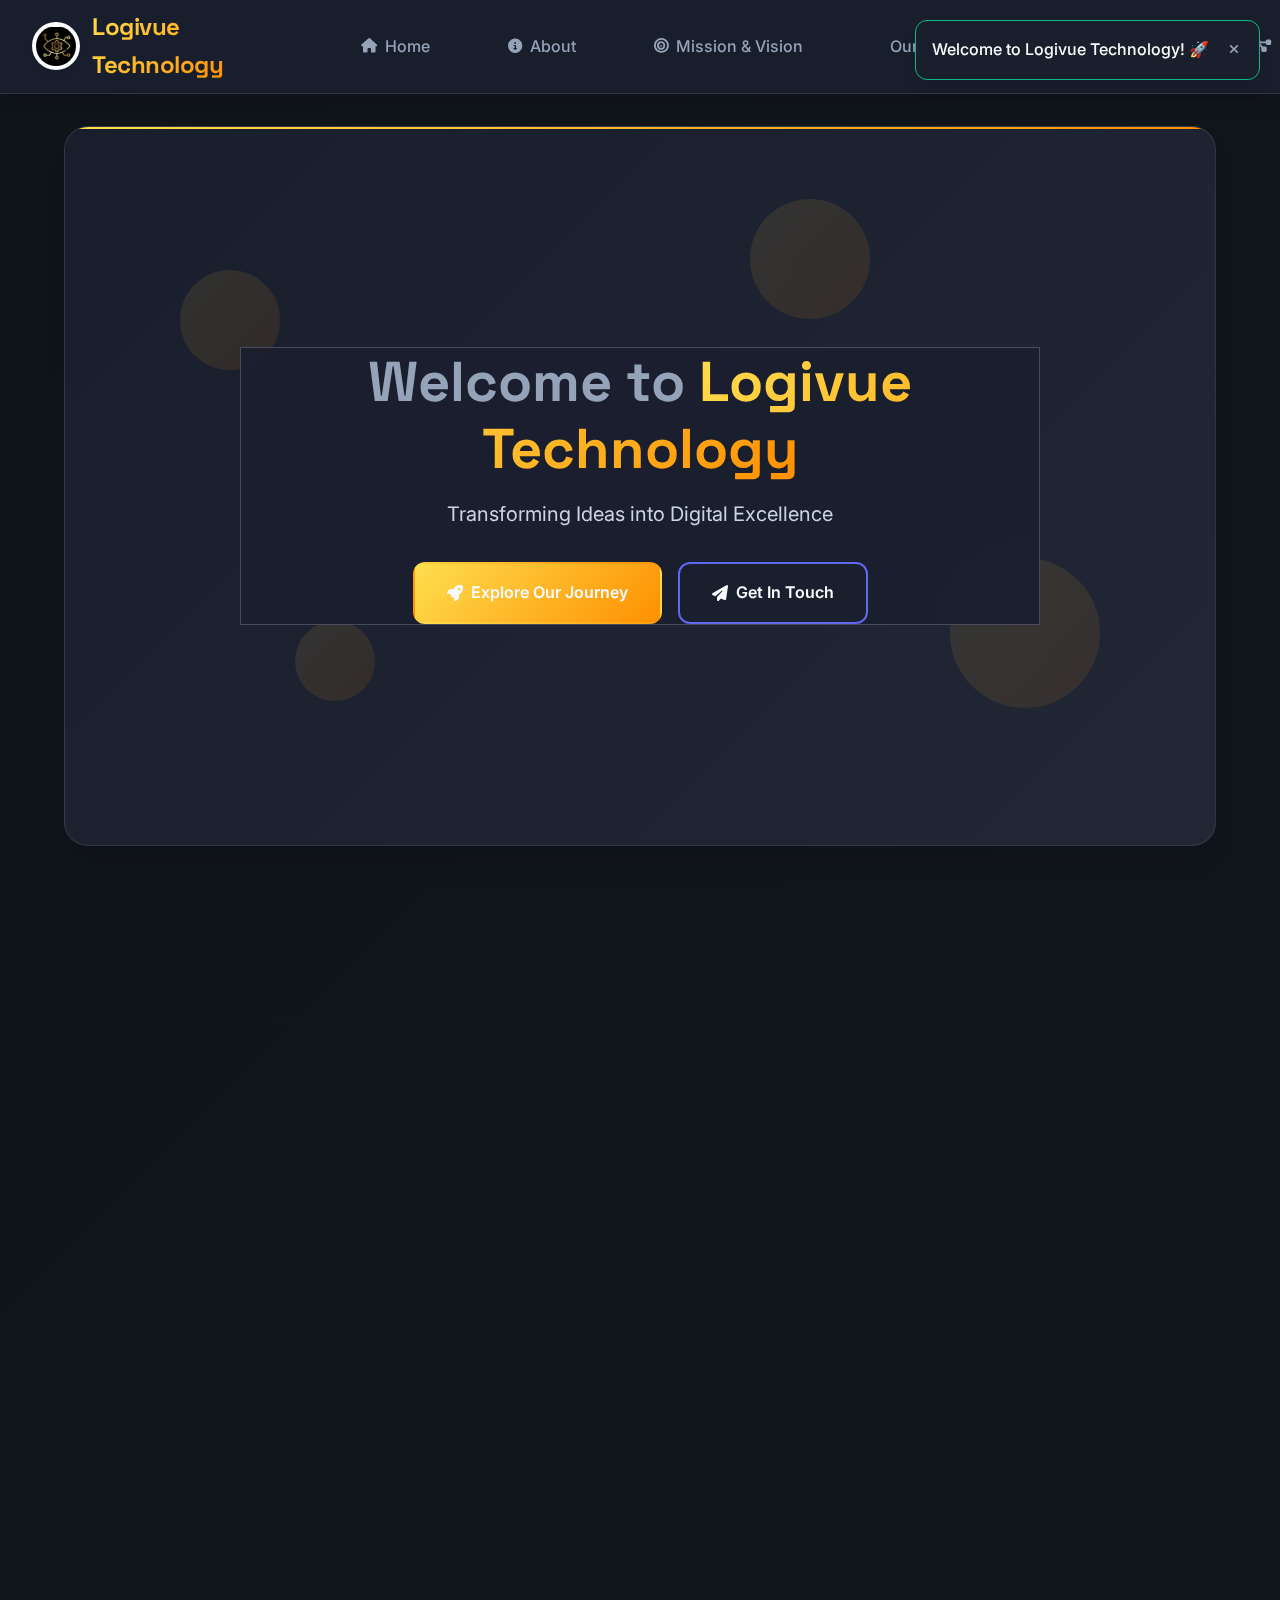
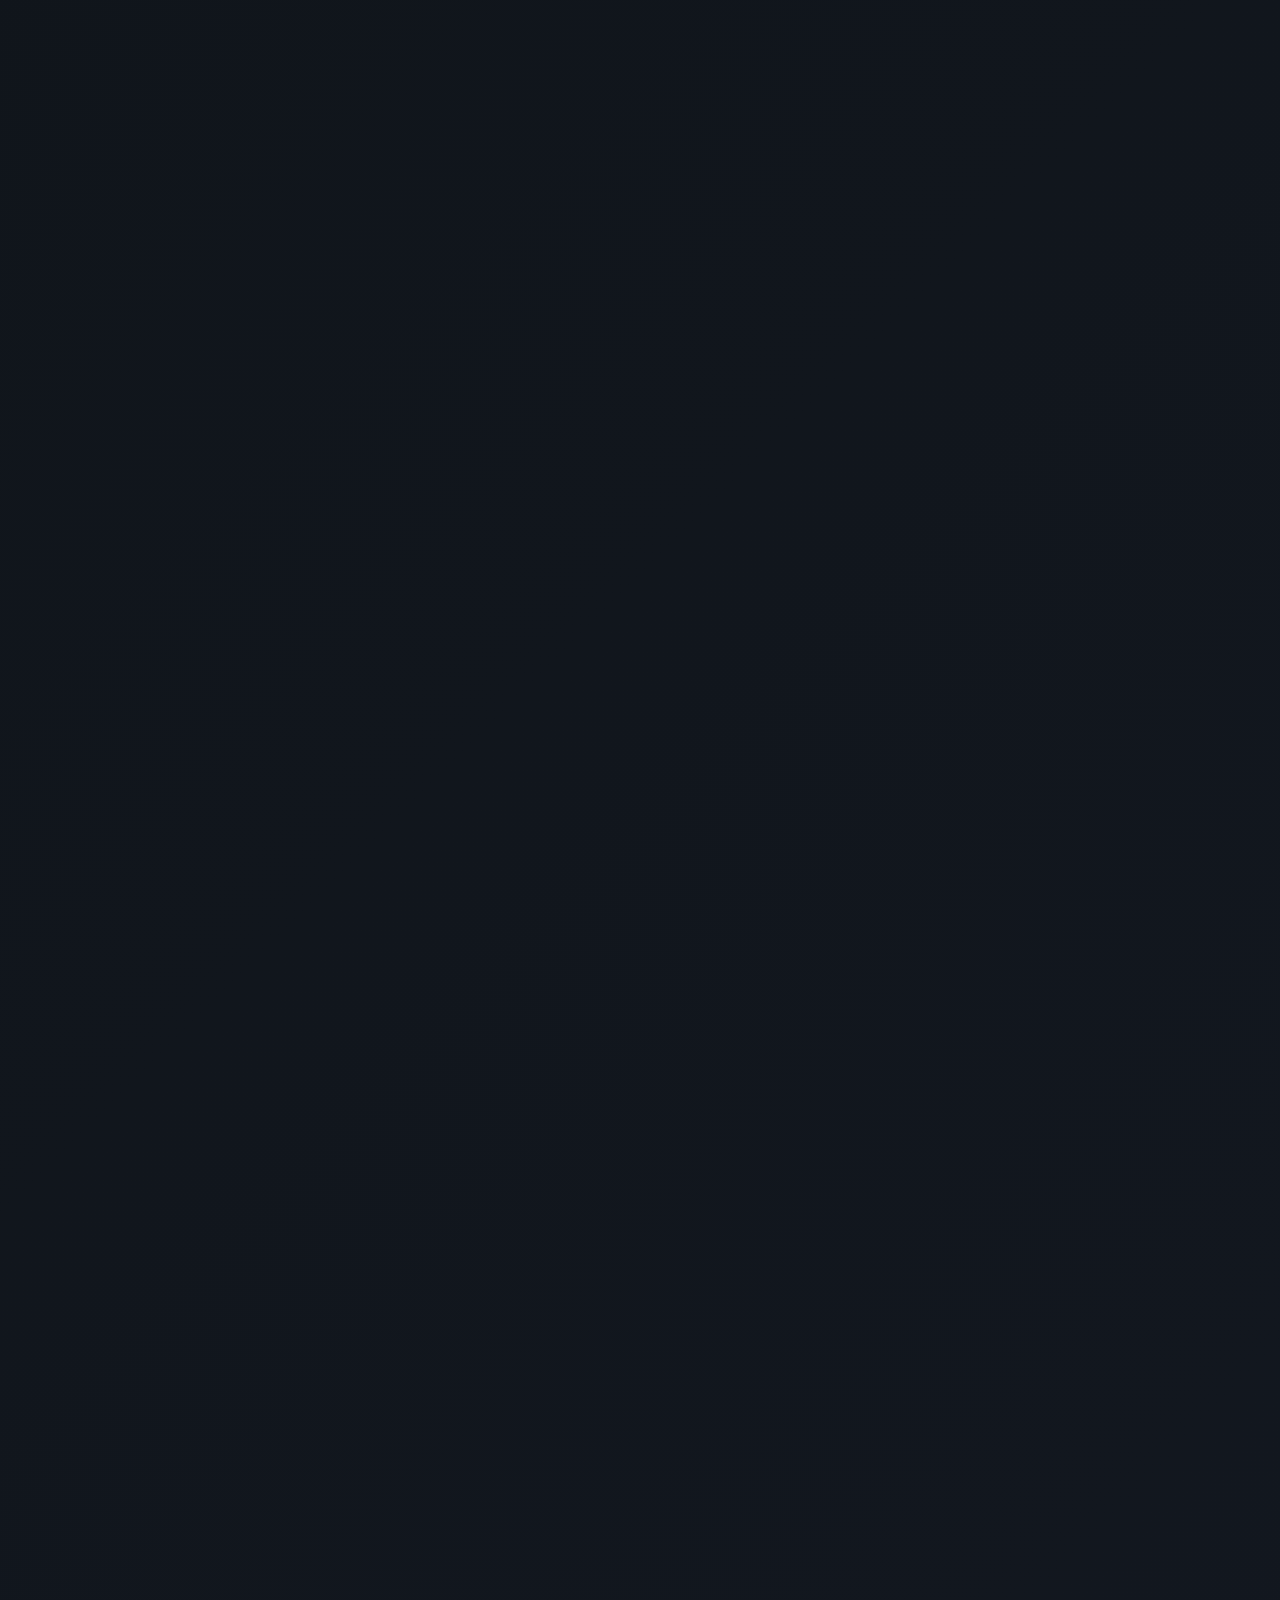
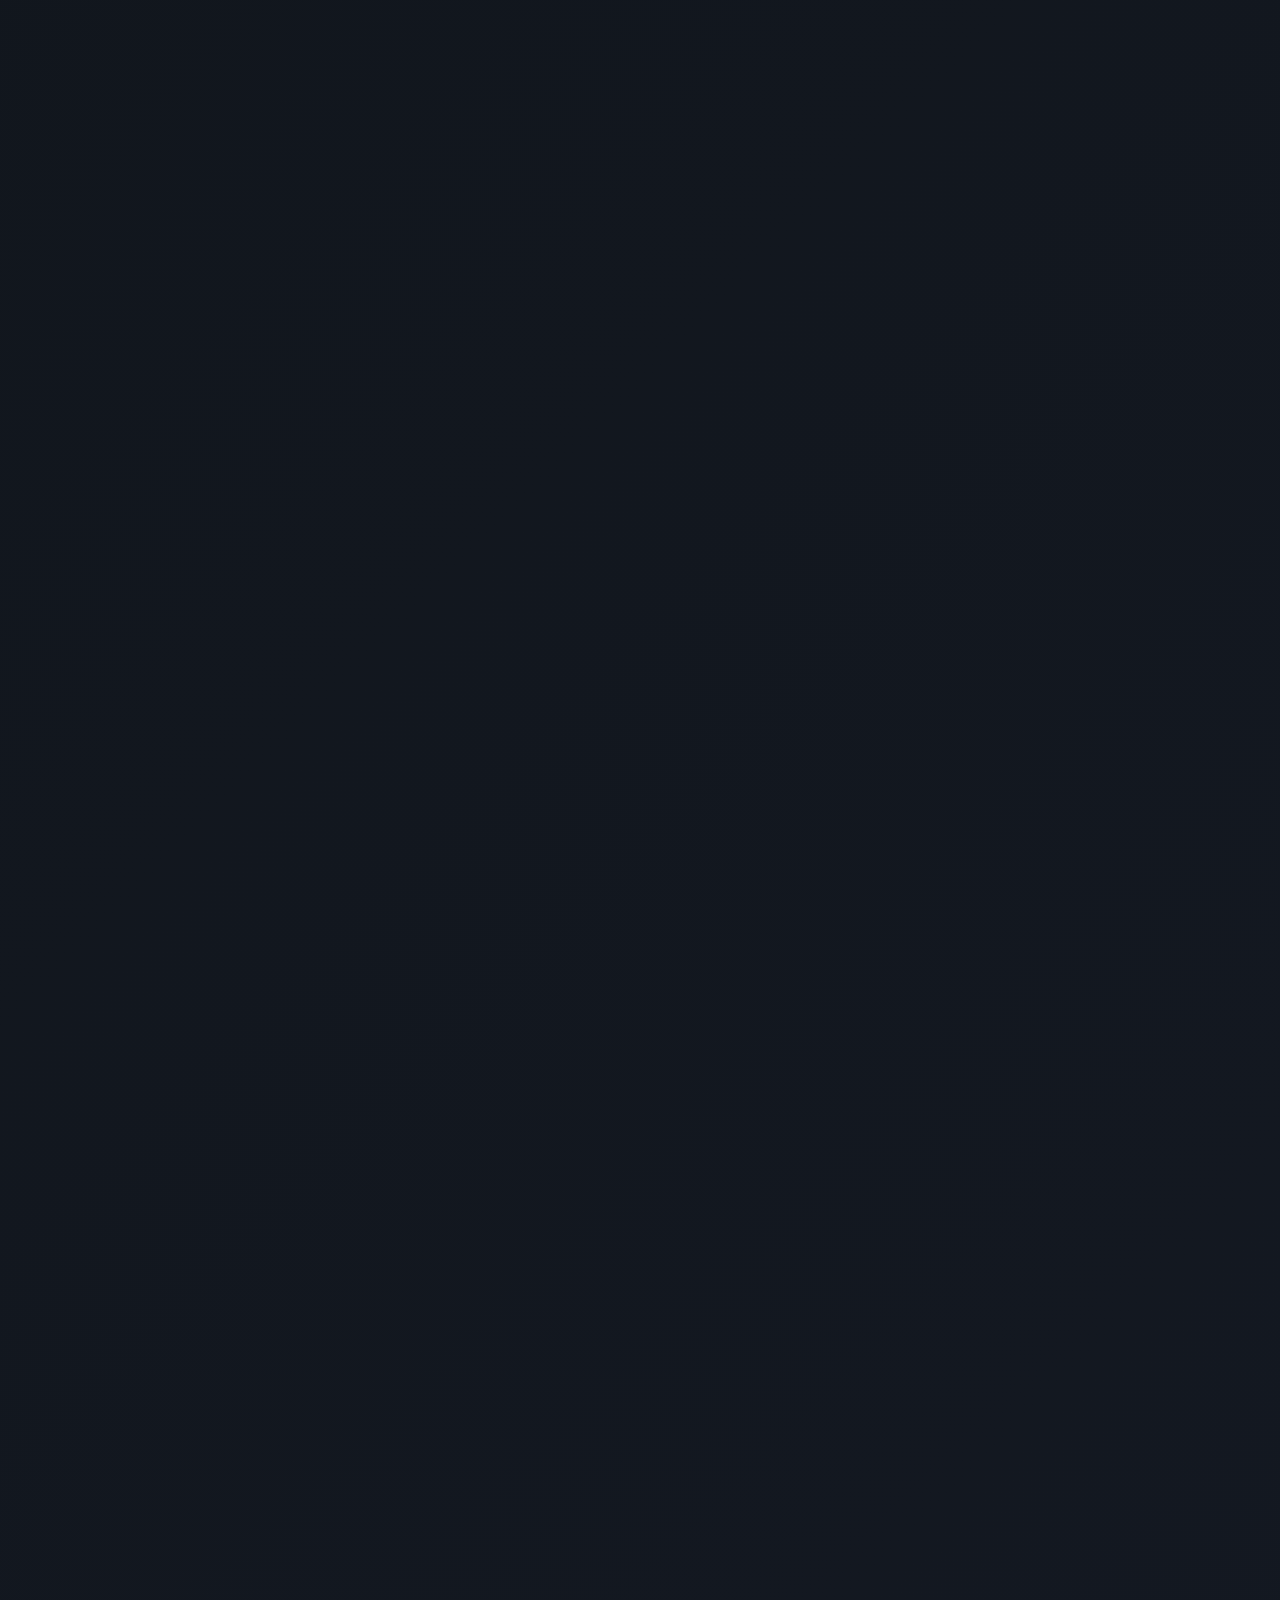
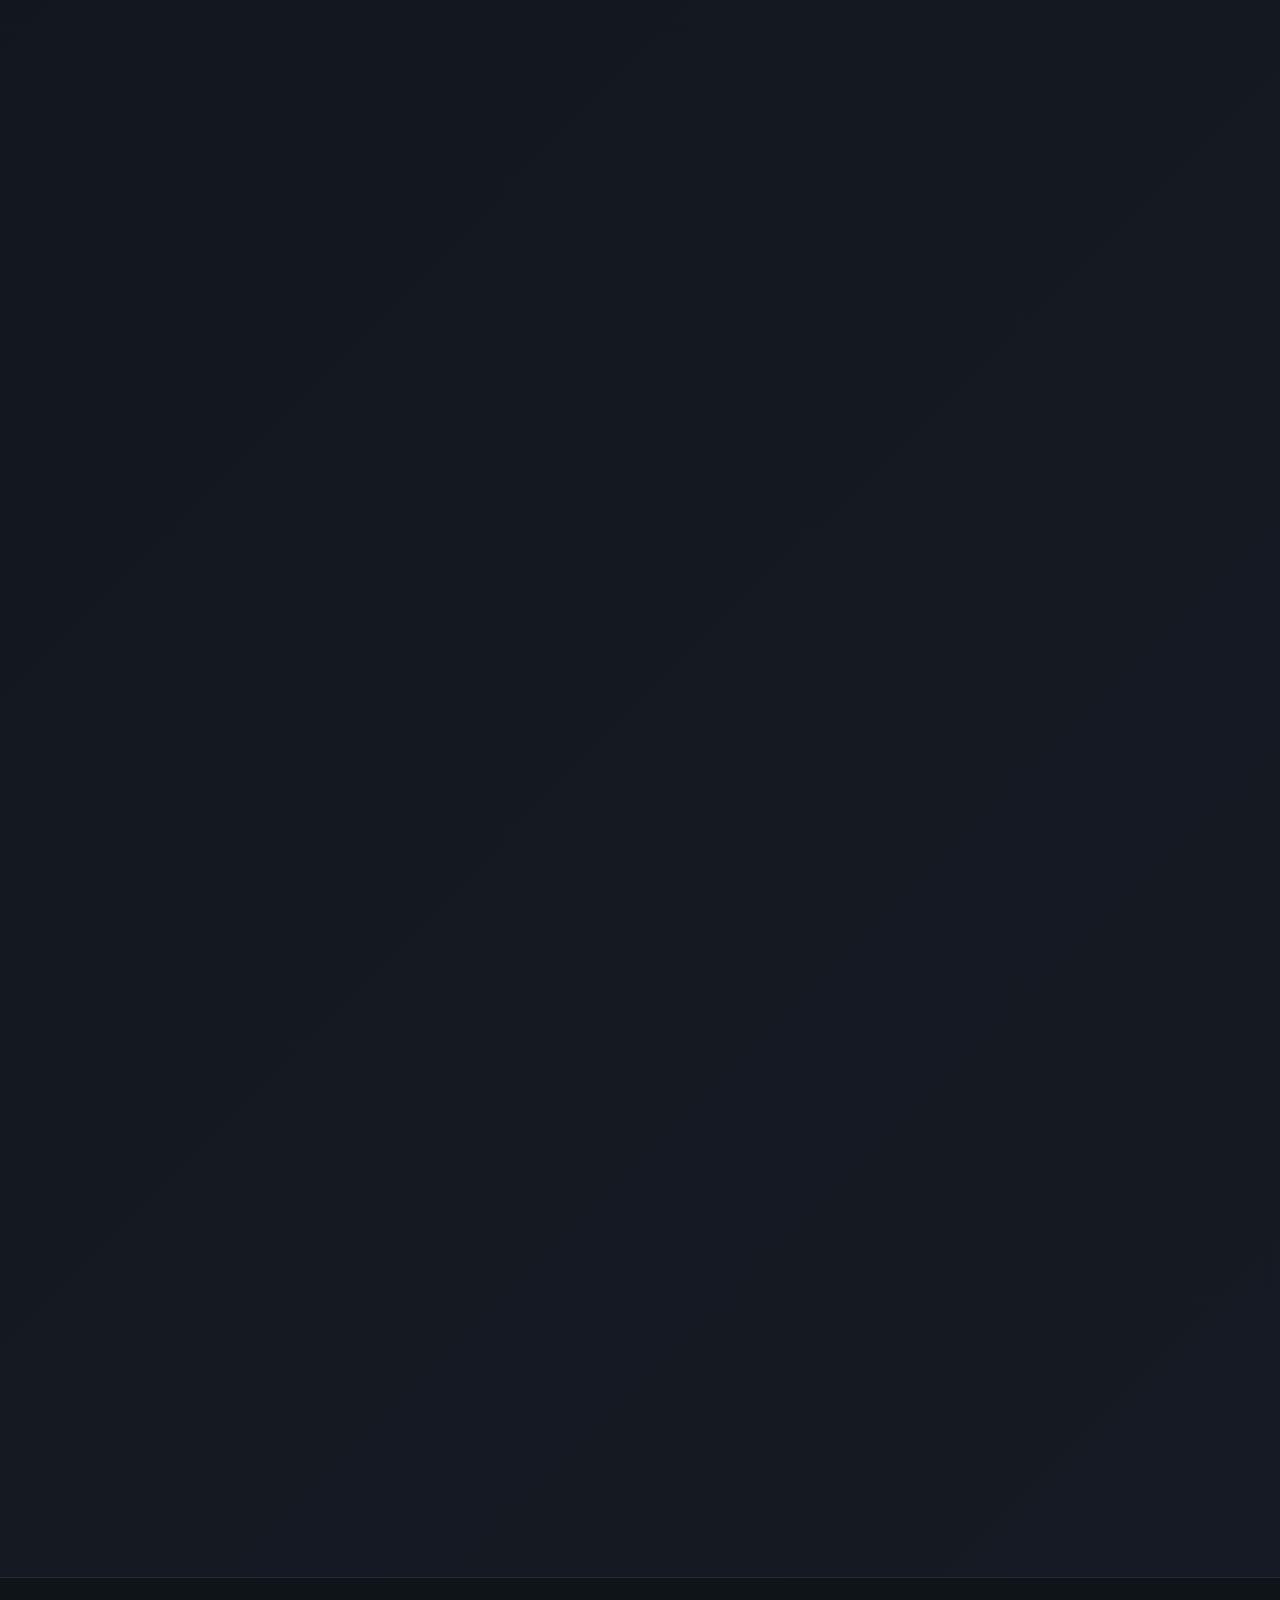
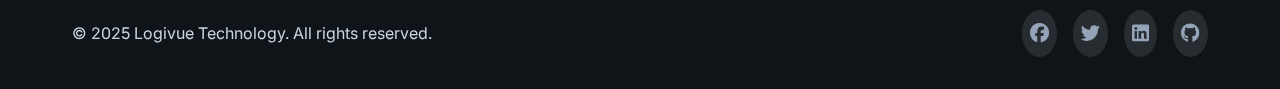
<file: index.html>
<!DOCTYPE html>
<html lang="en">

<head>
    <!-- === Meta & Title === -->
    <meta charset="UTF-8">
    <meta name="viewport" content="width=device-width,initial-scale=1.0">
    <title>Logivue Technology - Digital Innovation Solutions</title>
    <meta name="description"
        content="Logivue Technology delivers cutting-edge digital solutions for modern institutions. Expert software development, system integration, and user experience design.">

    <!-- === Styles & Favicon === -->
    <link rel="stylesheet" href="style_Version2.css">
    <link rel="icon" type="image/png" href="logiveu Technology.png" />

    <!-- === Google Fonts === -->
    <link
        href="https://fonts.googleapis.com/css2?family=Inter:wght@300;400;500;600;700;800&family=Space+Grotesk:wght@400;500;600;700&display=swap"
        rel="stylesheet">

    <!-- === Font Awesome Icons === -->
    <link rel="stylesheet" href="https://cdnjs.cloudflare.com/ajax/libs/font-awesome/6.4.0/css/all.min.css">
</head>

<body>
    <!-- === Loading Screen === -->
    <div class="loading-screen" id="loadingScreen">
        <div class="loader">
            <div class="loader-circle"></div>
            <div class="loader-text">Logivue</div>
        </div>
    </div>

    <!-- === Navigation Bar === -->
    <nav>
        <div class="container">
            <!-- Logo Section -->
            <div class="logo">
                <img src="logiveu Technology.png" alt="Logiveu Technology Logo" class="logo-img">
                <span class="logo-text">Logivue Technology</span>
            </div>

            <!-- Hamburger Menu Button (Mobile) -->
            <button class="nav-toggle" aria-label="Open navigation" aria-expanded="false">
                <span class="hamburger"></span>
            </button>

            <!-- Navigation Links -->
            <ul class="nav-links">
                <li><a href="#home" class="nav-link"><i class="fas fa-home"></i>Home</a></li>
                <li><a href="#about" class="nav-link"><i class="fas fa-info-circle"></i>About</a></li>
                <li><a href="#mission-vision" class="nav-link"><i class="fas fa-bullseye"></i>Mission & Vision</a></li>
                <li><a href="#goal" class="nav-link"><i class="fas fa-target"></i>Our Goal</a></li>
                <li><a href="#team" class="nav-link"><i class="fas fa-users"></i>Meet Our Team</a></li>
                <li><a href="#projects" class="nav-link"><i class="fas fa-project-diagram"></i>Projects</a></li>
                <li><a href="#contact" class="nav-link"><i class="fas fa-envelope"></i>Contact</a></li>
            </ul>
        </div>
    </nav>

    <!-- === Scroll Progress Bar === -->
    <div class="scroll-progress" id="scrollProgress"></div>

    <main>
        <!-- === Hero Section === -->
        <section id="home" class="section hero">
            <div class="hero-background">
                <div class="floating-shapes">
                    <div class="shape shape-1"></div>
                    <div class="shape shape-2"></div>
                    <div class="shape shape-3"></div>
                    <div class="shape shape-4"></div>
                </div>
            </div>
            <div class="project-card hero-card">
                <div class="content">
                    <h1 class="hero-title">
                        Welcome to <span class="gradient-text">Logivue Technology</span>
                    </h1>
                    <p class="hero-subtitle">Transforming Ideas into Digital Excellence</p>
                    <div class="hero-buttons">
                        <a href="#about" class="btn btn-primary">
                            <i class="fas fa-rocket"></i>
                            Explore Our Journey
                        </a>
                        <a href="#contact" class="btn btn-secondary">
                            <i class="fas fa-paper-plane"></i>
                            Get In Touch
                        </a>
                    </div>
                </div>
            </div>
        </section>

        <!-- === About Section === -->
        <section id="about" class="section" style="padding-top: 15%;">
            <div class="content">
                <div class="project-card">
                    <div class="section-header">
                        <h2><i class="fas fa-building"></i> About Us</h2>
                        <div class="section-divider"></div>
                    </div>
                    <div class="about-content">
                        <div class="about-stats">
                            <div class="stat-item">
                                <div class="stat-number" data-count="1">0</div>
                                <div class="stat-label">Projects Completed</div>
                            </div>
                            <div class="stat-item">
                                <div class="stat-number" data-count="5">0</div>
                                <div class="stat-label">Team Members</div>
                            </div>
                            <div class="stat-item">
                                <div class="stat-number" data-count="100">0</div>
                                <div class="stat-label">Client Satisfaction</div>
                            </div>
                        </div>
                        <p class="about-text">
                            Logivue Technology is a forward-thinking company dedicated to delivering high-quality
                            digital solutions tailored to the evolving needs of modern institutions. We combine
                            cutting-edge technology with thoughtful design to create systems that are intuitive,
                            reliable, and scalable.
                            <br><br>
                            Our team brings together expertise in software development, user experience, and system
                            integration to build platforms that simplify complex processes and enhance operational
                            efficiency. Every solution we craft is rooted in a deep understanding of our clients'
                            challenges, and we pride ourselves on delivering results that are both impactful and
                            sustainable.
                            <br><br>
                            Innovation and customer satisfaction are at the heart of everything we do. From initial
                            consultation to final deployment, we work closely with our clients to ensure every project
                            exceeds expectations. With a commitment to excellence and a passion for progress, Logivue
                            Technology continues to set new standards in digital transformation.
                        </p>
                    </div>
                </div>
            </div>
        </section>

        <!-- === Mission & Vision Section === -->
        <section id="mission-vision" class="section" style="padding-top: 22%;">
            <div class="content mission-vision">
                <!-- Mission Card -->
                <div class="mission-vision-item">
                    <div class="project-card mission-card">
                        <div class="card-icon">
                            <i class="fas fa-compass"></i>
                        </div>
                        <h3>Our Mission</h3>
                        <p>To empower modern institutions through innovative, user-centric digital solutions that
                            simplify complexity, enhance operational efficiency, and drive sustainable growth. We are
                            committed to delivering scalable technologies with thoughtful design, ensuring every client
                            experience is intuitive, impactful, and exceeds expectations.</p>
                    </div>
                </div>

                <!-- Vision Card -->
                <div class="mission-vision-item">
                    <div class="project-card vision-card">
                        <div class="card-icon">
                            <i class="fas fa-eye"></i>
                        </div>
                        <h3>Our Vision</h3>
                        <p>To be a global leader in digital transformation, setting new standards in software
                            development, system integration, and user experience. We envision a future where
                            institutions thrive through smart, seamless technologies crafted with precision, empathy,
                            and a relentless pursuit of excellence.</p>
                    </div>
                </div>
            </div>
        </section>

        <!-- === Goal Section === -->
        <section id="goal" class="section" style="padding-top: 22%;">
            <div class="content">
                <div class="project-card goal-card">
                    <div class="section-header">
                        <h2><i class="fas fa-target"></i> Our Goal</h2>
                        <div class="section-divider"></div>
                    </div>
                    <p>To become the trusted digital partner for institutions seeking transformative, intuitive, and
                        future-ready solutions. We aim to simplify complexity through smart technology, elevate
                        operational performance, and foster long-term success for every client we serve.</p>
                </div>
            </div>
        </section>

        <!-- === Team Section === -->
        <section id="team" class="section" style="padding-top: 5%;">
            <div class="content">
                <div class="section-header">
                    <h1><i class="fas fa-users"></i> Meet Our Team</h1>
                    <div class="section-divider"></div>
                </div>
                <div class="project-card">
                    <div class="team-hierarchy">
                        <!-- CEO -->
                        <div class="team-row center">
                            <div class="member ceo">
                                <div class="member-image">
                                    <img src="Seroje.png" alt="Vince Seroje">
                                    <div class="member-overlay">
                                        <div class="social-links">
                                            <a href="#"><i class="fab fa-linkedin"></i></a>
                                            <a href="#"><i class="fab fa-twitter"></i></a>
                                        </div>
                                    </div>
                                </div>
                                <h4>Vince Michael Seroje</h4>
                                <p>Chief Executive Officer</p>
                                <div class="member-skills">
                                    <span class="skill-tag">Leadership</span>
                                    <span class="skill-tag">Strategy</span>
                                </div>
                            </div>
                        </div>

                        <!-- Senior & Junior Developer -->
                        <div class="team-row">
                            <div class="member">
                                <div class="member-image">
                                    <img src="Abueva.jpg" alt="John Paul">
                                    <div class="member-overlay">
                                        <div class="social-links">
                                            <a href="#"><i class="fab fa-linkedin"></i></a>
                                            <a href="#"><i class="fab fa-github"></i></a>
                                        </div>
                                    </div>
                                </div>
                                <h4>John Paul Abueva</h4>
                                <p>Senior Developer</p>
                                <div class="member-skills">
                                    <span class="skill-tag">React</span>
                                    <span class="skill-tag">Node.js</span>
                                </div>
                            </div>
                            <div class="member">
                                <div class="member-image">
                                    <img src="Callano.jpg" alt="Rejaine Callano">
                                    <div class="member-overlay">
                                        <div class="social-links">
                                            <a href="#"><i class="fab fa-linkedin"></i></a>
                                            <a href="#"><i class="fab fa-github"></i></a>
                                        </div>
                                    </div>
                                </div>
                                <h4>Rejaine Callano</h4>
                                <p>Junior Developer</p>
                                <div class="member-skills">
                                    <span class="skill-tag">JavaScript</span>
                                    <span class="skill-tag">CSS</span>
                                </div>
                            </div>
                        </div>

                        <!-- Cloud Engineer & Product Manager -->
                        <div class="team-row">
                            <div class="member">
                                <div class="member-image">
                                    <img src="Daguitera.jpg" alt="Sheanne Daguetera">
                                    <div class="member-overlay">
                                        <div class="social-links">
                                            <a href="#"><i class="fab fa-linkedin"></i></a>
                                            <a href="#"><i class="fab fa-aws"></i></a>
                                        </div>
                                    </div>
                                </div>
                                <h4>Sheanne Daguetera</h4>
                                <p>Cloud Engineer</p>
                                <div class="member-skills">
                                    <span class="skill-tag">AWS</span>
                                    <span class="skill-tag">DevOps</span>
                                </div>
                            </div>
                            <div class="member">
                                <div class="member-image">
                                    <img src="DIMSON, J.jpg" alt="James Dimson">
                                    <div class="member-overlay">
                                        <div class="social-links">
                                            <a href="#"><i class="fab fa-linkedin"></i></a>
                                            <a href="#"><i class="fab fa-twitter"></i></a>
                                        </div>
                                    </div>
                                </div>
                                <h4>James Dimson</h4>
                                <p>Product Manager</p>
                                <div class="member-skills">
                                    <span class="skill-tag">Agile</span>
                                    <span class="skill-tag">Analytics</span>
                                </div>
                            </div>
                        </div>
                    </div>
                </div>
            </div>
        </section>

        <!-- === Projects Section === -->
        <section id="projects" class="section" style="padding-top: 15%;">
            <div class="content">
                <div class="section-header">
                    <h2><i class="fas fa-project-diagram"></i> Our Projects</h2>
                    <div class="section-divider"></div>
                </div>
                <div class="projects">
                    <!-- Project Card -->
                    <div class="project-card project-item">
                        <div class="project-icon">
                            <i class="fas fa-gavel"></i>
                        </div>
                        <h4>Judging System</h4>
                        <p>A comprehensive Judging System that automates and streamlines the scoring and evaluation
                            process. It allows organizers to define criteria, assign judges, collect scores, and
                            generate results all in real-time with full transparency.</p>
                        <div class="project-tech">
                            <span class="tech-tag">React</span>
                            <span class="tech-tag">Node.js</span>
                            <span class="tech-tag">MongoDB</span>
                        </div>
                        <div class="project-links">
                            <a href="#" class="project-link">
                                <i class="fas fa-external-link-alt"></i>
                                View Project
                            </a>
                        </div>
                    </div>

                    <!-- Add more project cards here -->
                    <div class="project-card project-item">
                        <div class="project-icon">
                            <i class="fas fa-chart-line"></i>
                        </div>
                        <h4>Analytics Dashboard</h4>
                        <p>A powerful analytics dashboard that provides real-time insights and data visualization for
                            business intelligence and decision-making processes.</p>
                        <div class="project-tech">
                            <span class="tech-tag">Vue.js</span>
                            <span class="tech-tag">Python</span>
                            <span class="tech-tag">PostgreSQL</span>
                        </div>
                        <div class="project-links">
                            <a href="#" class="project-link">
                                <i class="fas fa-external-link-alt"></i>
                                View Project
                            </a>
                        </div>
                    </div>
                </div>
            </div>
        </section>

        <!-- === Contact Section === -->
        <section id="contact" class="section" style="padding-top: 15%;">
            <div class="content">
                <div class="section-header">
                    <h2><i class="fas fa-envelope"></i> Get In Touch</h2>
                    <div class="section-divider"></div>
                </div>
                <div class="contact-container">
                    <div class="contact-info">
                        <h3>Let's Start a Conversation</h3>
                        <p>Ready to transform your digital presence? We'd love to hear about your project and discuss
                            how we can help bring your vision to life.</p>
                    </div>
                    <div class="contact-links">
                        <!-- Gmail Contact -->
                        <a href="mailto:logivuetechnology@gmail.com" class="contact-item" target="_blank">
                            <div class="contact-icon-wrapper">
                                <img src="Gmail-Logo.png" alt="Gmail Logo" class="contact-icon">
                            </div>
                            <div class="contact-details">
                                <span class="contact-label">Email Us</span>
                                <span class="contact-value">logivuetechnology@gmail.com</span>
                            </div>
                        </a>

                        <!-- Facebook Contact -->
                        <a href="https://www.facebook.com/profile.php?id=61579371419040" class="contact-item"
                            target="_blank">
                            <div class="contact-icon-wrapper">
                                <img src="facebook-3-logo-png-transparent.png" alt="Facebook Logo" class="contact-icon">
                            </div>
                            <div class="contact-details">
                                <span class="contact-label">Follow Us</span>
                                <span class="contact-value">Logivue Technology</span>
                            </div>
                        </a>
                    </div>
                </div>
            </div>
        </section>
    </main>

    <!-- === Back to Top Button === -->
    <button class="back-to-top" id="backToTop" aria-label="Back to top">
        <i class="fas fa-chevron-up"></i>
    </button>

    <!-- === Footer === -->
    <footer>
        <div class="footer-content">
            <p>© 2025 Logivue Technology. All rights reserved.</p>
            <div class="footer-links">
                <a href="#"><i class="fab fa-facebook"></i></a>
                <a href="#"><i class="fab fa-twitter"></i></a>
                <a href="#"><i class="fab fa-linkedin"></i></a>
                <a href="#"><i class="fab fa-github"></i></a>
            </div>
        </div>
    </footer>

    <!-- === JavaScript === -->
    <script src="scroll-animate_Version2.js"></script>
</body>

</html>
</file>
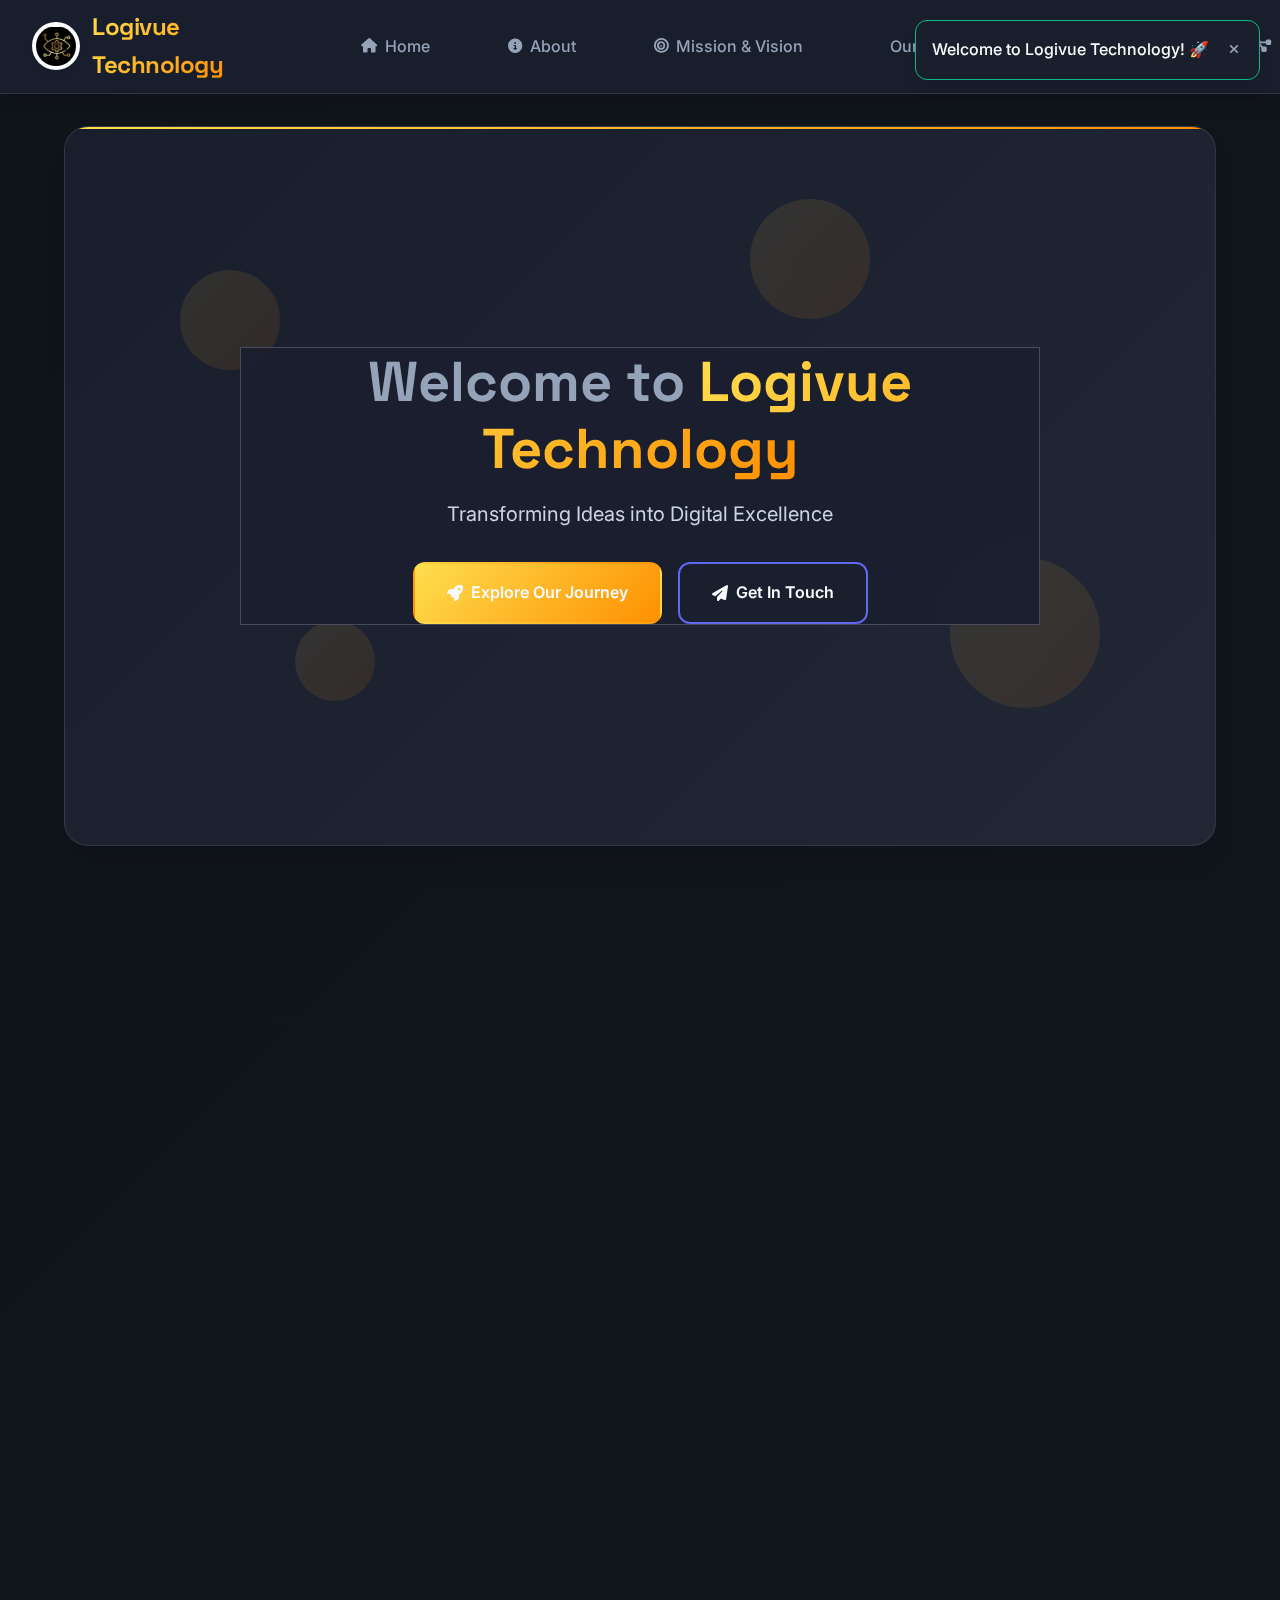
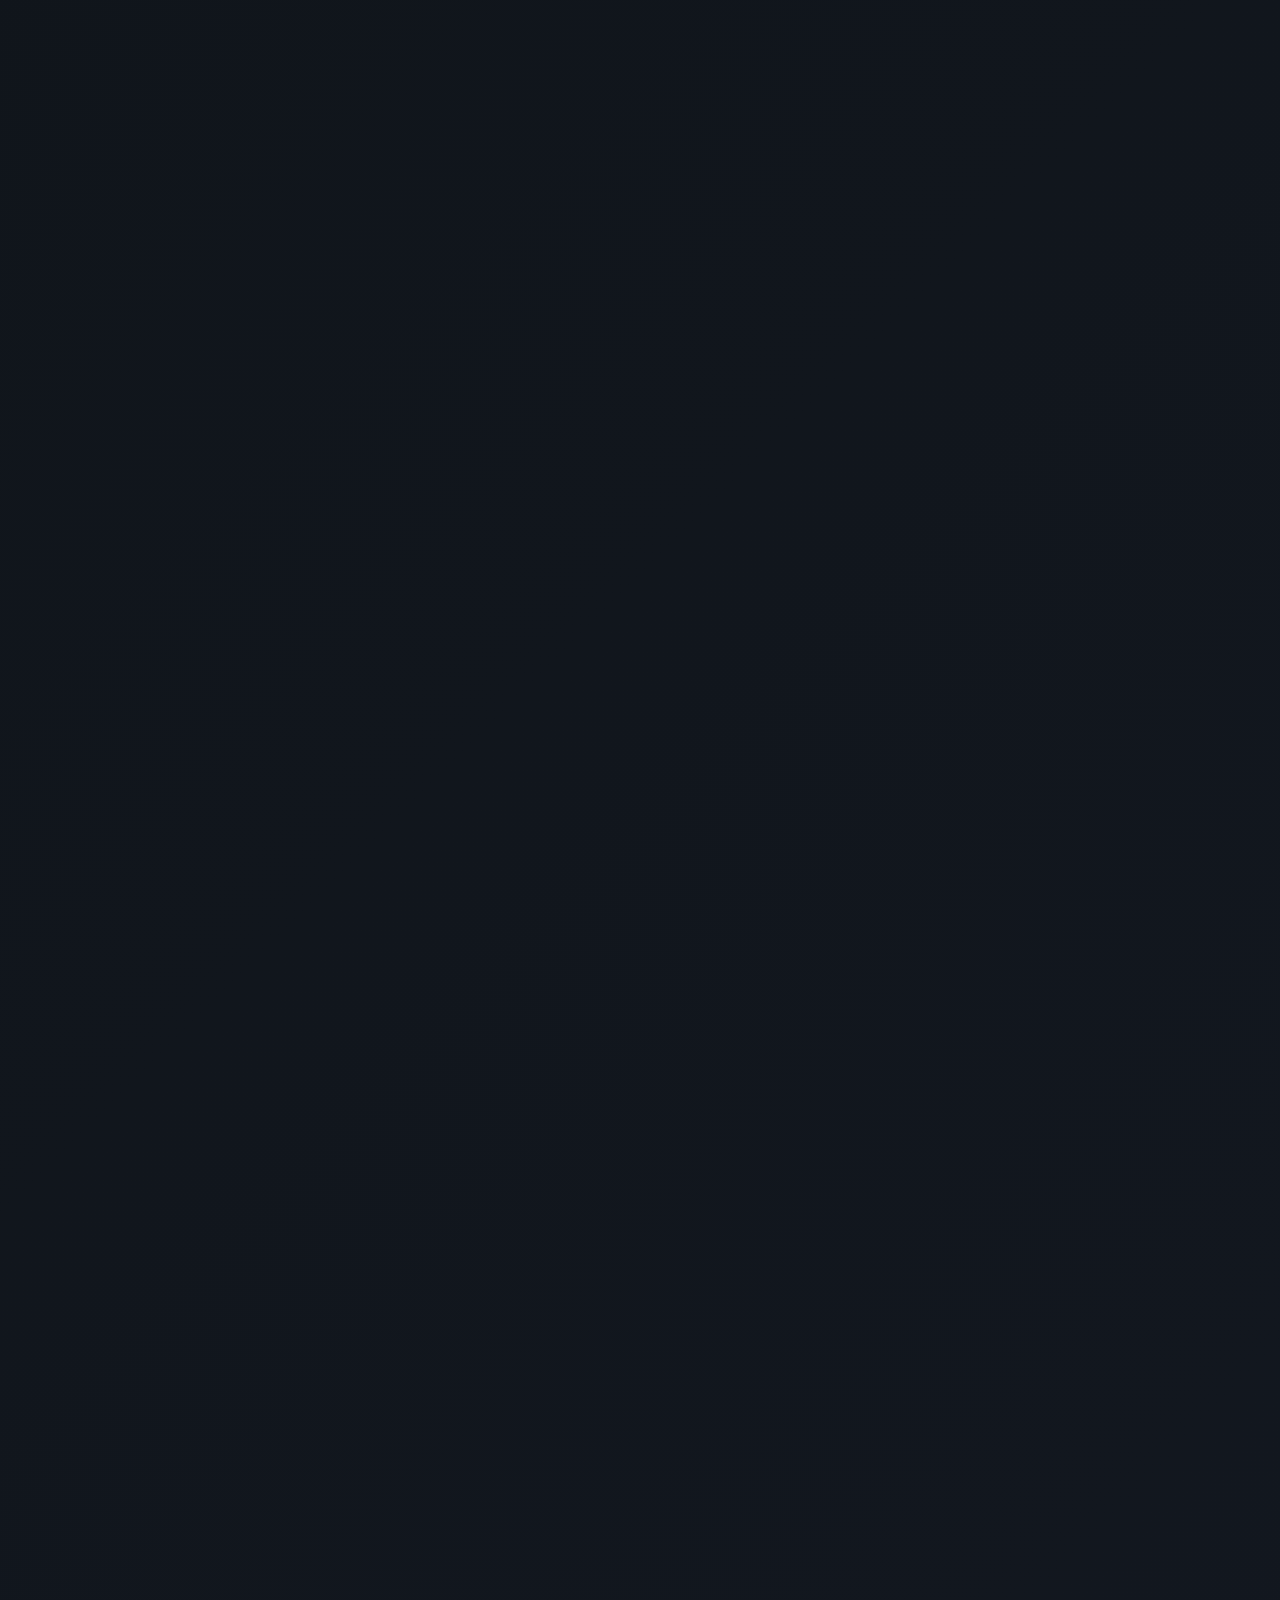
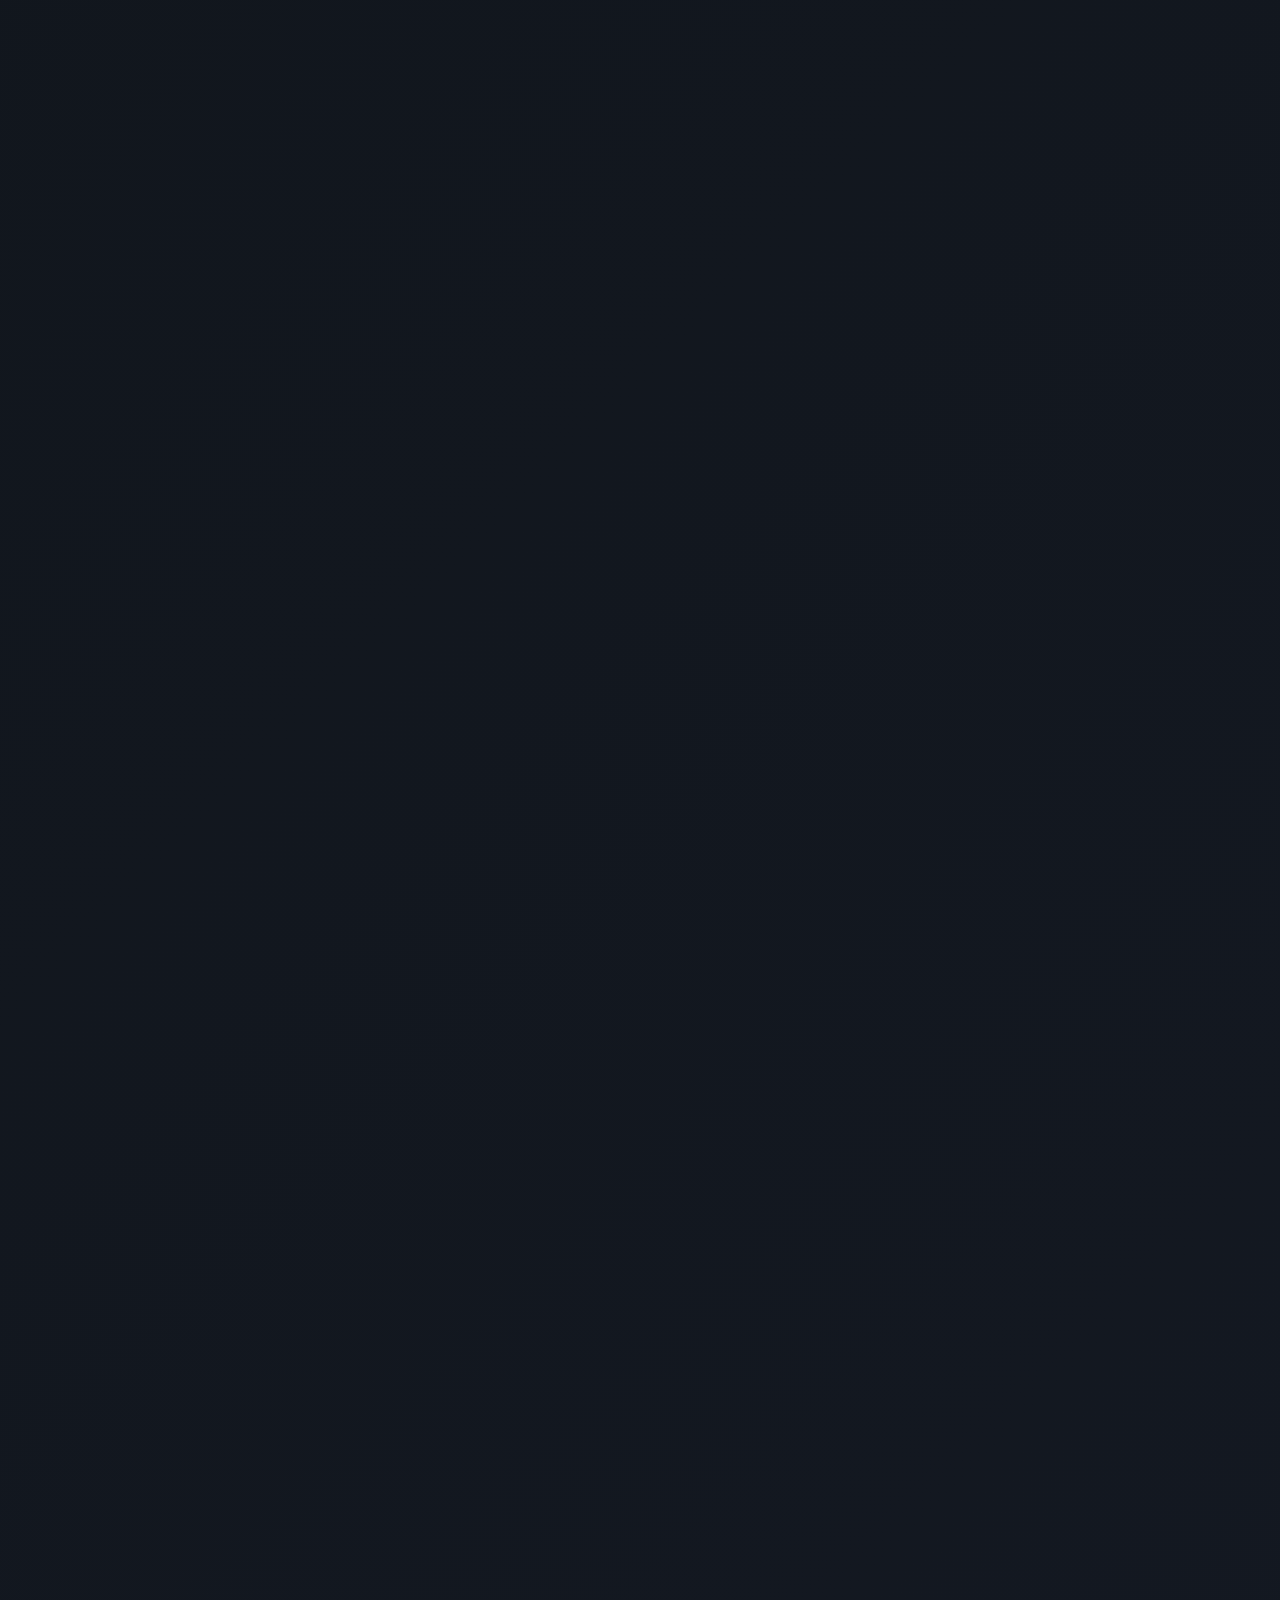
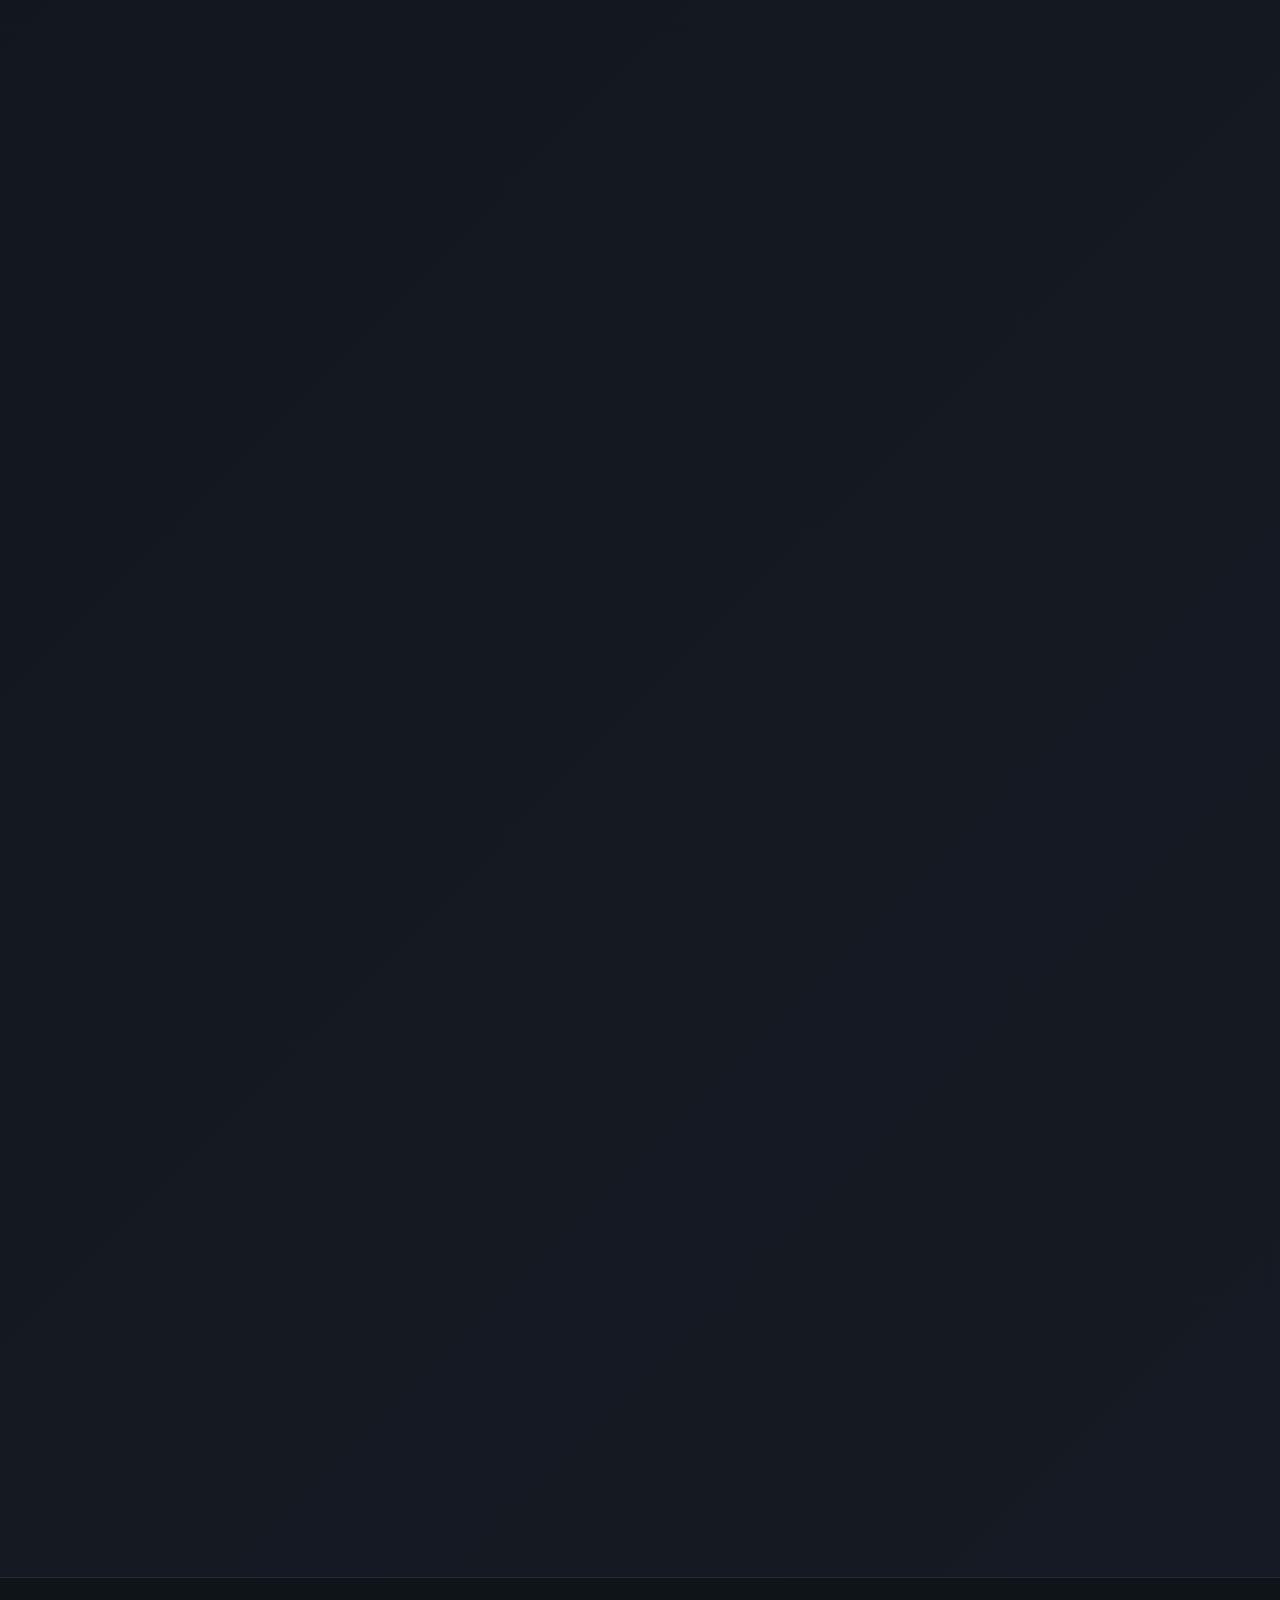
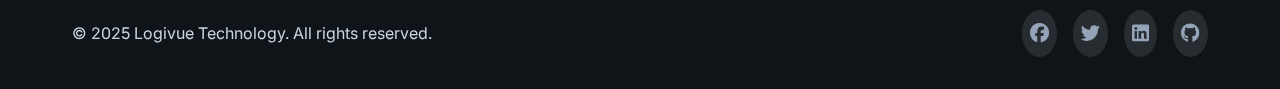
<file: index_Version2.html>
<!DOCTYPE html>
<html lang="en">

<head>
    <!-- === Meta & Title === -->
    <meta charset="UTF-8">
    <meta name="viewport" content="width=device-width,initial-scale=1.0">
    <title>Logivue Technology - Digital Innovation Solutions</title>
    <meta name="description"
        content="Logivue Technology delivers cutting-edge digital solutions for modern institutions. Expert software development, system integration, and user experience design.">

    <!-- === Styles & Favicon === -->
    <link rel="stylesheet" href="style_Version2.css">
    <link rel="icon" type="image/png" href="logiveu Technology.png" />

    <!-- === Google Fonts === -->
    <link
        href="https://fonts.googleapis.com/css2?family=Inter:wght@300;400;500;600;700;800&family=Space+Grotesk:wght@400;500;600;700&display=swap"
        rel="stylesheet">

    <!-- === Font Awesome Icons === -->
    <link rel="stylesheet" href="https://cdnjs.cloudflare.com/ajax/libs/font-awesome/6.4.0/css/all.min.css">
</head>

<body>
    <!-- === Loading Screen === -->
    <div class="loading-screen" id="loadingScreen">
        <div class="loader">
            <div class="loader-circle"></div>
            <div class="loader-text">Logivue</div>
        </div>
    </div>

    <!-- === Navigation Bar === -->
    <nav>
        <div class="container">
            <!-- Logo Section -->
            <div class="logo">
                <img src="logiveu Technology.png" alt="Logiveu Technology Logo" class="logo-img">
                <span class="logo-text">Logivue Technology</span>
            </div>

            <!-- Hamburger Menu Button (Mobile) -->
            <button class="nav-toggle" aria-label="Open navigation" aria-expanded="false">
                <span class="hamburger"></span>
            </button>

            <!-- Navigation Links -->
            <ul class="nav-links">
                <li><a href="#home" class="nav-link"><i class="fas fa-home"></i>Home</a></li>
                <li><a href="#about" class="nav-link"><i class="fas fa-info-circle"></i>About</a></li>
                <li><a href="#mission-vision" class="nav-link"><i class="fas fa-bullseye"></i>Mission & Vision</a></li>
                <li><a href="#goal" class="nav-link"><i class="fas fa-target"></i>Our Goal</a></li>
                <li><a href="#team" class="nav-link"><i class="fas fa-users"></i>Meet Our Team</a></li>
                <li><a href="#projects" class="nav-link"><i class="fas fa-project-diagram"></i>Projects</a></li>
                <li><a href="#contact" class="nav-link"><i class="fas fa-envelope"></i>Contact</a></li>
            </ul>
        </div>
    </nav>

    <!-- === Scroll Progress Bar === -->
    <div class="scroll-progress" id="scrollProgress"></div>

    <main>
        <!-- === Hero Section === -->
        <section id="home" class="section hero">
            <div class="hero-background">
                <div class="floating-shapes">
                    <div class="shape shape-1"></div>
                    <div class="shape shape-2"></div>
                    <div class="shape shape-3"></div>
                    <div class="shape shape-4"></div>
                </div>
            </div>
            <div class="project-card hero-card">
                <div class="content">
                    <h1 class="hero-title">
                        Welcome to <span class="gradient-text">Logivue Technology</span>
                    </h1>
                    <p class="hero-subtitle">Transforming Ideas into Digital Excellence</p>
                    <div class="hero-buttons">
                        <a href="#about" class="btn btn-primary">
                            <i class="fas fa-rocket"></i>
                            Explore Our Journey
                        </a>
                        <a href="#contact" class="btn btn-secondary">
                            <i class="fas fa-paper-plane"></i>
                            Get In Touch
                        </a>
                    </div>
                </div>
            </div>
        </section>

        <!-- === About Section === -->
        <section id="about" class="section" style="padding-top: 15%;">
            <div class="content">
                <div class="project-card">
                    <div class="section-header">
                        <h2><i class="fas fa-building"></i> About Us</h2>
                        <div class="section-divider"></div>
                    </div>
                    <div class="about-content">
                        <div class="about-stats">
                            <div class="stat-item">
                                <div class="stat-number" data-count="1">0</div>
                                <div class="stat-label">Projects Completed</div>
                            </div>
                            <div class="stat-item">
                                <div class="stat-number" data-count="5">0</div>
                                <div class="stat-label">Team Members</div>
                            </div>
                            <div class="stat-item">
                                <div class="stat-number" data-count="100">0</div>
                                <div class="stat-label">Client Satisfaction</div>
                            </div>
                        </div>
                        <p class="about-text">
                            Logivue Technology is a forward-thinking company dedicated to delivering high-quality
                            digital solutions tailored to the evolving needs of modern institutions. We combine
                            cutting-edge technology with thoughtful design to create systems that are intuitive,
                            reliable, and scalable.
                            <br><br>
                            Our team brings together expertise in software development, user experience, and system
                            integration to build platforms that simplify complex processes and enhance operational
                            efficiency. Every solution we craft is rooted in a deep understanding of our clients'
                            challenges, and we pride ourselves on delivering results that are both impactful and
                            sustainable.
                            <br><br>
                            Innovation and customer satisfaction are at the heart of everything we do. From initial
                            consultation to final deployment, we work closely with our clients to ensure every project
                            exceeds expectations. With a commitment to excellence and a passion for progress, Logivue
                            Technology continues to set new standards in digital transformation.
                        </p>
                    </div>
                </div>
            </div>
        </section>

        <!-- === Mission & Vision Section === -->
        <section id="mission-vision" class="section" style="padding-top: 22%;">
            <div class="content mission-vision">
                <!-- Mission Card -->
                <div class="mission-vision-item">
                    <div class="project-card mission-card">
                        <div class="card-icon">
                            <i class="fas fa-compass"></i>
                        </div>
                        <h3>Our Mission</h3>
                        <p>To empower modern institutions through innovative, user-centric digital solutions that
                            simplify complexity, enhance operational efficiency, and drive sustainable growth. We are
                            committed to delivering scalable technologies with thoughtful design, ensuring every client
                            experience is intuitive, impactful, and exceeds expectations.</p>
                    </div>
                </div>

                <!-- Vision Card -->
                <div class="mission-vision-item">
                    <div class="project-card vision-card">
                        <div class="card-icon">
                            <i class="fas fa-eye"></i>
                        </div>
                        <h3>Our Vision</h3>
                        <p>To be a global leader in digital transformation, setting new standards in software
                            development, system integration, and user experience. We envision a future where
                            institutions thrive through smart, seamless technologies crafted with precision, empathy,
                            and a relentless pursuit of excellence.</p>
                    </div>
                </div>
            </div>
        </section>

        <!-- === Goal Section === -->
        <section id="goal" class="section" style="padding-top: 22%;">
            <div class="content">
                <div class="project-card goal-card">
                    <div class="section-header">
                        <h2><i class="fas fa-target"></i> Our Goal</h2>
                        <div class="section-divider"></div>
                    </div>
                    <p>To become the trusted digital partner for institutions seeking transformative, intuitive, and
                        future-ready solutions. We aim to simplify complexity through smart technology, elevate
                        operational performance, and foster long-term success for every client we serve.</p>
                </div>
            </div>
        </section>

        <!-- === Team Section === -->
        <section id="team" class="section" style="padding-top: 5%;">
            <div class="content">
                <div class="section-header">
                    <h1><i class="fas fa-users"></i> Meet Our Team</h1>
                    <div class="section-divider"></div>
                </div>
                <div class="project-card">
                    <div class="team-hierarchy">
                        <!-- CEO -->
                        <div class="team-row center">
                            <div class="member ceo">
                                <div class="member-image">
                                    <img src="Seroje.png" alt="Vince Seroje">
                                    <div class="member-overlay">
                                        <div class="social-links">
                                            <a href="#"><i class="fab fa-linkedin"></i></a>
                                            <a href="#"><i class="fab fa-twitter"></i></a>
                                        </div>
                                    </div>
                                </div>
                                <h4>Vince Michael Seroje</h4>
                                <p>Chief Executive Officer</p>
                                <div class="member-skills">
                                    <span class="skill-tag">Leadership</span>
                                    <span class="skill-tag">Strategy</span>
                                </div>
                            </div>
                        </div>

                        <!-- Senior & Junior Developer -->
                        <div class="team-row">
                            <div class="member">
                                <div class="member-image">
                                    <img src="Abueva.jpg" alt="John Paul">
                                    <div class="member-overlay">
                                        <div class="social-links">
                                            <a href="#"><i class="fab fa-linkedin"></i></a>
                                            <a href="#"><i class="fab fa-github"></i></a>
                                        </div>
                                    </div>
                                </div>
                                <h4>John Paul Abueva</h4>
                                <p>Senior Developer</p>
                                <div class="member-skills">
                                    <span class="skill-tag">React</span>
                                    <span class="skill-tag">Node.js</span>
                                </div>
                            </div>
                            <div class="member">
                                <div class="member-image">
                                    <img src="Callano.jpg" alt="Rejaine Callano">
                                    <div class="member-overlay">
                                        <div class="social-links">
                                            <a href="#"><i class="fab fa-linkedin"></i></a>
                                            <a href="#"><i class="fab fa-github"></i></a>
                                        </div>
                                    </div>
                                </div>
                                <h4>Rejaine Callano</h4>
                                <p>Junior Developer</p>
                                <div class="member-skills">
                                    <span class="skill-tag">JavaScript</span>
                                    <span class="skill-tag">CSS</span>
                                </div>
                            </div>
                        </div>

                        <!-- Cloud Engineer & Product Manager -->
                        <div class="team-row">
                            <div class="member">
                                <div class="member-image">
                                    <img src="Daguitera.jpg" alt="Sheanne Daguetera">
                                    <div class="member-overlay">
                                        <div class="social-links">
                                            <a href="#"><i class="fab fa-linkedin"></i></a>
                                            <a href="#"><i class="fab fa-aws"></i></a>
                                        </div>
                                    </div>
                                </div>
                                <h4>Sheanne Daguetera</h4>
                                <p>Cloud Engineer</p>
                                <div class="member-skills">
                                    <span class="skill-tag">AWS</span>
                                    <span class="skill-tag">DevOps</span>
                                </div>
                            </div>
                            <div class="member">
                                <div class="member-image">
                                    <img src="DIMSON, J.jpg" alt="James Dimson">
                                    <div class="member-overlay">
                                        <div class="social-links">
                                            <a href="#"><i class="fab fa-linkedin"></i></a>
                                            <a href="#"><i class="fab fa-twitter"></i></a>
                                        </div>
                                    </div>
                                </div>
                                <h4>James Dimson</h4>
                                <p>Product Manager</p>
                                <div class="member-skills">
                                    <span class="skill-tag">Agile</span>
                                    <span class="skill-tag">Analytics</span>
                                </div>
                            </div>
                        </div>
                    </div>
                </div>
            </div>
        </section>

        <!-- === Projects Section === -->
        <section id="projects" class="section" style="padding-top: 15%;">
            <div class="content">
                <div class="section-header">
                    <h2><i class="fas fa-project-diagram"></i> Our Projects</h2>
                    <div class="section-divider"></div>
                </div>
                <div class="projects">
                    <!-- Project Card -->
                    <div class="project-card project-item">
                        <div class="project-icon">
                            <i class="fas fa-gavel"></i>
                        </div>
                        <h4>Judging System</h4>
                        <p>A comprehensive Judging System that automates and streamlines the scoring and evaluation
                            process. It allows organizers to define criteria, assign judges, collect scores, and
                            generate results all in real-time with full transparency.</p>
                        <div class="project-tech">
                            <span class="tech-tag">React</span>
                            <span class="tech-tag">Node.js</span>
                            <span class="tech-tag">MongoDB</span>
                        </div>
                        <div class="project-links">
                            <a href="#" class="project-link">
                                <i class="fas fa-external-link-alt"></i>
                                View Project
                            </a>
                        </div>
                    </div>

                    <!-- Add more project cards here -->
                    <div class="project-card project-item">
                        <div class="project-icon">
                            <i class="fas fa-chart-line"></i>
                        </div>
                        <h4>Analytics Dashboard</h4>
                        <p>A powerful analytics dashboard that provides real-time insights and data visualization for
                            business intelligence and decision-making processes.</p>
                        <div class="project-tech">
                            <span class="tech-tag">Vue.js</span>
                            <span class="tech-tag">Python</span>
                            <span class="tech-tag">PostgreSQL</span>
                        </div>
                        <div class="project-links">
                            <a href="#" class="project-link">
                                <i class="fas fa-external-link-alt"></i>
                                View Project
                            </a>
                        </div>
                    </div>
                </div>
            </div>
        </section>

        <!-- === Contact Section === -->
        <section id="contact" class="section" style="padding-top: 15%;">
            <div class="content">
                <div class="section-header">
                    <h2><i class="fas fa-envelope"></i> Get In Touch</h2>
                    <div class="section-divider"></div>
                </div>
                <div class="contact-container">
                    <div class="contact-info">
                        <h3>Let's Start a Conversation</h3>
                        <p>Ready to transform your digital presence? We'd love to hear about your project and discuss
                            how we can help bring your vision to life.</p>
                    </div>
                    <div class="contact-links">
                        <!-- Gmail Contact -->
                        <a href="mailto:logivuetechnology@gmail.com" class="contact-item" target="_blank">
                            <div class="contact-icon-wrapper">
                                <img src="Gmail-Logo.png" alt="Gmail Logo" class="contact-icon">
                            </div>
                            <div class="contact-details">
                                <span class="contact-label">Email Us</span>
                                <span class="contact-value">logivuetechnology@gmail.com</span>
                            </div>
                        </a>

                        <!-- Facebook Contact -->
                        <a href="https://www.facebook.com/profile.php?id=61579371419040" class="contact-item"
                            target="_blank">
                            <div class="contact-icon-wrapper">
                                <img src="facebook-3-logo-png-transparent.png" alt="Facebook Logo" class="contact-icon">
                            </div>
                            <div class="contact-details">
                                <span class="contact-label">Follow Us</span>
                                <span class="contact-value">Logivue Technology</span>
                            </div>
                        </a>
                    </div>
                </div>
            </div>
        </section>
    </main>

    <!-- === Back to Top Button === -->
    <button class="back-to-top" id="backToTop" aria-label="Back to top">
        <i class="fas fa-chevron-up"></i>
    </button>

    <!-- === Footer === -->
    <footer>
        <div class="footer-content">
            <p>© 2025 Logivue Technology. All rights reserved.</p>
            <div class="footer-links">
                <a href="#"><i class="fab fa-facebook"></i></a>
                <a href="#"><i class="fab fa-twitter"></i></a>
                <a href="#"><i class="fab fa-linkedin"></i></a>
                <a href="#"><i class="fab fa-github"></i></a>
            </div>
        </div>
    </footer>

    <!-- === JavaScript === -->
    <script src="scroll-animate_Version2.js"></script>
</body>

</html>
</file>
<file: style_Version2.css>
/* ========================================= */
/* 🌈 Root Variables: Enhanced Color Palette & Theme */
/* ========================================= */
:root {
    --main-bg: #0f1419;
    --card-bg: #1a1f2e;
    --card-bg-hover: #242938;
    --accent: #6366f1;
    --accent-light: #818cf8;
    --accent-dark: #4f46e5;
    --light: #f8fafc;
    --primary: #cbd5e1;
    --secondary: #94a3b8;
    --highlight: #f59e0b;
    --highlight-light: #fbbf24;
    --success: #10b981;
    --warning: #f59e0b;
    --error: #ef4444;
    --gradient-primary: linear-gradient(135deg, #667eea 0%, #764ba2 100%);
    --gradient-secondary: linear-gradient(135deg, #f093fb 0%, #f5576c 100%);
    --gradient-accent: linear-gradient(135deg, #fede4f 0%, #fe9000 100%);
    --shadow-sm: 0 1px 2px 0 rgba(0, 0, 0, 0.05);
    --shadow-md: 0 4px 6px -1px rgba(0, 0, 0, 0.1);
    --shadow-lg: 0 10px 15px -3px rgba(0, 0, 0, 0.1);
    --shadow-xl: 0 20px 25px -5px rgba(0, 0, 0, 0.1);
    --border-radius: 12px;
    --transition: all 0.3s cubic-bezier(0.4, 0, 0.2, 1);
}


/* ========================================= */
/* 🧱 Base Styles: Enhanced HTML & Body */
/* ========================================= */
* {
    margin: 0%;
    padding: 0%;
    box-sizing: border-box;
}

html {
    scroll-behavior: smooth;
    font-size: 16px;
}

body {
    font-family: 'Inter', 'Segoe UI', 'Roboto', Arial, sans-serif;
    background: linear-gradient(135deg, #0f1419 0%, #1a1f2e 50%, #242938 100%);
    background-size: 400% 400%;
    animation: gradientBG 20s ease-in-out infinite;
    color: var(--secondary);
    min-height: 100vh;
    overflow-x: hidden;
    line-height: 1.6;
}

/* 🔄 Enhanced Background Animation */
@keyframes gradientBG {

    0%,
    100% {
        background-position: 0% 50%;
    }

    25% {
        background-position: 100% 50%;
    }

    50% {
        background-position: 100% 100%;
    }

    75% {
        background-position: 0% 100%;
    }
}

/* ========================================= */
/* 🎬 Loading Screen */
/* ========================================= */
.loading-screen {
    position: fixed;
    top: 0;
    left: 0;
    width: 100%;
    height: 100%;
    background: var(--main-bg);
    display: flex;
    justify-content: center;
    align-items: center;
    z-index: 9999;
    transition: opacity 0.5s ease, visibility 0.5s ease;
}

.loading-screen.hidden {
    opacity: 0;
    visibility: hidden;
}

.loader {
    text-align: center;
}

.loader-circle {
    width: 60px;
    height: 60px;
    border: 3px solid var(--secondary);
    border-top: 3px solid var(--highlight);
    border-radius: 50%;
    animation: spin 1s linear infinite;
    margin: 0 auto 1rem;
}

.loader-text {
    font-size: 1.5rem;
    font-weight: 600;
    color: var(--highlight);
    font-family: 'Space Grotesk', sans-serif;
}

@keyframes spin {
    0% {
        transform: rotate(0deg);
    }

    100% {
        transform: rotate(360deg);
    }
}

/* ========================================= */
/* 📊 Scroll Progress Bar */
/* ========================================= */
.scroll-progress {
    position: fixed;
    top: 0;
    left: 0;
    width: 0%;
    height: 3px;
    background: var(--gradient-accent);
    z-index: 1000;
    transition: width 0.1s ease;
}

/* ========================================= */
/* 🧭 Enhanced Navigation Bar */
/* ========================================= */
nav {
    background: rgba(26, 31, 46, 0.95);
    backdrop-filter: blur(20px);
    box-shadow: var(--shadow-lg);
    position: sticky;
    top: 0;
    z-index: 100;
    border-bottom: 1px solid rgba(255, 255, 255, 0.1);
}

nav .container {
    display: flex;
    align-items: center;
    justify-content: space-between;
    max-width: 100%;
    margin: 0 auto;
    padding: 0.5rem 2rem;
    position: relative;

}
        
/* 🔗 Enhanced Logo Styling */
.logo {
    display: flex;
    align-items: center;
    gap: 0.75rem;
    transition: var(--transition);
}

.logo:hover {
    transform: scale(1.05);
}

.logo-img {
    height: 48px;
    width: 48px;
    border-radius: 50%;
    object-fit: contain;
    background: linear-gradient(135deg, #fff 0%, #f8fafc 100%);
    padding: 4px;
    box-shadow: var(--shadow-md);
    transition: var(--transition);
}

.logo-text {
    font-size: 1.5rem;
    font-weight: 700;
    background: var(--gradient-accent);
    -webkit-background-clip: text;
    -webkit-text-fill-color: transparent;
    background-clip: text;
    font-family: 'Space Grotesk', sans-serif;
    letter-spacing: -0.5px;
}

/* 🔗 Enhanced Navigation Links */
.nav-links {
    display: flex;
    gap: 2.9rem;
    list-style: none;
    padding-left: 10%;
    align-self: center;
    text-align: center;
}

.nav-link {
    display: flex;
    align-items: center;
    gap: 0.5rem;
    text-decoration: none;
    color: var(--secondary);
    font-weight: 500;
    padding: 0.75rem 1rem;
    border-radius: var(--border-radius);
    transition: var(--transition);
    position: relative;
    overflow: hidden;
    white-space: nowrap;
}

.nav-link::before {
    content: '';
    position: absolute;
    top: 0;
    left: -100%;
    width: 100%;
    height: 100%;
    background: var(--gradient-accent);
    transition: var(--transition);
    z-index: -1;
}

.nav-link:hover::before,
.nav-link.active::before {
    left: 0;
}

.nav-link:hover,
.nav-link.active {
    color: var(--light);
    transform: translateY(-2px);
}

.nav-link i {
    font-size: 0.9rem;

}

/* 🍔 Enhanced Hamburger Menu */
.nav-toggle {
    display: none;
    background: none;
    border: none;
    cursor: pointer;
    padding: 0.5rem;
    border-radius: var(--border-radius);
    transition: var(--transition);
}

.nav-toggle:hover {
    background: rgba(255, 255, 255, 0.1);
}

.hamburger,
.hamburger::before,
.hamburger::after {
    display: block;
    width: 28px;
    height: 3px;
    background: var(--highlight);
    border-radius: 2px;
    position: relative;
    transition: var(--transition);
}

.hamburger::before,
.hamburger::after {
    content: "";
    position: absolute;
    left: 0;
}

.hamburger::before {
    top: -8px;
}

.hamburger::after {
    top: 8px;
}

.nav-toggle.active .hamburger {
    background: transparent;
}

.nav-toggle.active .hamburger::before {
    transform: rotate(45deg);
    top: 0;
}

.nav-toggle.active .hamburger::after {
    transform: rotate(-45deg);
    top: 0;
}

/* ========================================= */
/* 📱 Enhanced Mobile Navigation */
/* ========================================= */
@media (max-width: 768px) {
    .nav-toggle {
        display: flex;
        align-items: center;
        justify-content: center;
    }

    .nav-links {
        position: absolute;
        top: 100%;
        right: 0;
        background: rgba(26, 31, 46, 0.98);
        backdrop-filter: blur(20px);
        flex-direction: column;
        min-width: 250px;
        border-radius: 0 0 var(--border-radius) var(--border-radius);
        box-shadow: var(--shadow-xl);
        padding: 1rem;
        transform: translateY(-20px);
        opacity: 0;
        visibility: hidden;
        transition: var(--transition);
        border: 1px solid rgba(255, 255, 255, 0.1);
    }

    .nav-links.open {
        transform: translateY(0);
        opacity: 1;
        visibility: visible;
    }

    .nav-links li {
        width: 100%;
    }

    .nav-link {
        width: 100%;
        justify-content: flex-start;
        padding: 1rem;
        margin: 0.25rem 0;
    }
}

/* ========================================= */
/* 🧩 Enhanced Main Content & Sections */
/* ========================================= */
main {
    padding-bottom: 100px;
}

.section {
    scroll-margin-top: 100px;
    text-align: center;
    background: rgba(26, 31, 46, 0.8);
    backdrop-filter: blur(20px);
    border-radius: 24px;
    box-shadow: var(--shadow-xl);
    margin: 3rem auto;
    max-width: 1500px;
    width: 90%;
    padding: 3rem 2rem;
    opacity: 0;
    transform: translateY(60px);
    transition: opacity 1s cubic-bezier(0.23, 1, 0.32, 1),
        transform 1s cubic-bezier(0.23, 1, 0.32, 1);
    border: 1px solid rgba(255, 255, 255, 0.1);
    position: relative;
    overflow: hidden;
}

.section::before {
    content: '';
    position: absolute;
    top: 0;
    left: -100%;
    width: 100%;
    height: 2px;
    background: var(--gradient-accent);
    transition: var(--transition);
}

.section.visible {
    opacity: 1;
    transform: translateY(0);
}

.section.visible::before {
    left: 0;
}

/* 📝 Enhanced Section Headers */
.section-header {
    margin-bottom: 2rem;
}

.section-header h1,
.section-header h2 {
    display: flex;
    align-items: center;
    justify-content: center;
    gap: 0.75rem;
    color: var(--light);
    font-size: 2.5rem;
    font-weight: 700;
    margin-bottom: 1rem;
    font-family: 'Space Grotesk', sans-serif;
}

.section-header i {
    color: var(--highlight);
    font-size: 2rem;
}

.section-divider {
    width: 80px;
    height: 4px;
    background: var(--gradient-accent);
    margin: 0 auto;
    border-radius: 2px;
}

/* 🎯 Enhanced Hero Section (continued) */
.hero {
    background: linear-gradient(135deg, rgba(26, 31, 46, 0.9) 0%, rgba(36, 41, 56, 0.9) 100%);
    margin-top: 2rem;
    min-height: 80vh;
    display: flex;
    align-items: center;
    justify-content: center;
    position: relative;
    overflow: hidden;
}

.hero-background {
    position: absolute;
    top: 0;
    left: 0;
    width: 100%;
    height: 100%;
    z-index: -1;
}

.floating-shapes {
    position: absolute;
    width: 100%;
    height: 100%;
}

.shape {
    position: absolute;
    border-radius: 50%;
    background: var(--gradient-accent);
    opacity: 0.1;
    animation: float 6s ease-in-out infinite;
}

.shape-1 {
    width: 100px;
    height: 100px;
    top: 20%;
    left: 10%;
    animation-delay: 0s;
}

.shape-2 {
    width: 150px;
    height: 150px;
    top: 60%;
    right: 10%;
    animation-delay: 2s;
}

.shape-3 {
    width: 80px;
    height: 80px;
    bottom: 20%;
    left: 20%;
    animation-delay: 4s;
}

.shape-4 {
    width: 120px;
    height: 120px;
    top: 10%;
    right: 30%;
    animation-delay: 1s;
}

@keyframes float {

    0%,
    100% {
        transform: translateY(0px) rotate(0deg);
    }

    50% {
        transform: translateY(-20px) rotate(180deg);
    }
}

.hero-card {
    background: rgba(26, 31, 46, 0.95);
    backdrop-filter: blur(20px);
    border: 1px solid rgba(255, 255, 255, 0.2);
    max-width: 800px;
    margin: 0;
}

.hero-title {
    font-size: 3.5rem;
    font-weight: 800;
    margin-bottom: 1rem;
    font-family: 'Space Grotesk', sans-serif;
    line-height: 1.2;
}

.gradient-text {
    background: var(--gradient-accent);
    -webkit-background-clip: text;
    -webkit-text-fill-color: transparent;
    background-clip: text;
}

.hero-subtitle {
    font-size: 1.25rem;
    color: var(--primary);
    margin-bottom: 2rem;
    font-weight: 400;
}

.hero-buttons {
    display: flex;
    gap: 1rem;
    justify-content: center;
    flex-wrap: wrap;
}

.btn {
    display: inline-flex;
    align-items: center;
    gap: 0.5rem;
    padding: 1rem 2rem;
    border-radius: var(--border-radius);
    text-decoration: none;
    font-weight: 600;
    transition: var(--transition);
    border: 2px solid transparent;
    position: relative;
    overflow: hidden;
}

.btn::before {
    content: '';
    position: absolute;
    top: 0;
    left: -100%;
    width: 100%;
    height: 100%;
    transition: var(--transition);
    z-index: -1;
}

.btn-primary {
    background: var(--gradient-accent);
    color: var(--light);
}

.btn-primary::before {
    background: linear-gradient(135deg, #667eea 0%, #764ba2 100%);
}

.btn-primary:hover::before {
    left: 0;
}

.btn-primary:hover {
    transform: translateY(-2px);
    box-shadow: var(--shadow-lg);
}

.btn-secondary {
    background: transparent;
    color: var(--light);
    border-color: var(--accent);
}

.btn-secondary::before {
    background: var(--accent);
}

.btn-secondary:hover::before {
    left: 0;
}

.btn-secondary:hover {
    transform: translateY(-2px);
    box-shadow: var(--shadow-lg);
}

/* ========================================= */
/* 📊 About Section Enhancements */
/* ========================================= */
.about-content {
    text-align: left;
}

.about-stats {
    display: grid;
    grid-template-columns: repeat(auto-fit, minmax(150px, 1fr));
    gap: 2rem;
    margin-bottom: 2rem;
    padding: 2rem;
    background: rgba(255, 255, 255, 0.05);
    border-radius: var(--border-radius);
    backdrop-filter: blur(10px);
}

.stat-item {
    text-align: center;
}

.stat-number {
    font-size: 3rem;
    font-weight: 800;
    color: var(--highlight);
    font-family: 'Space Grotesk', sans-serif;
    display: block;
    margin-bottom: 0.5rem;
}

.stat-label {
    color: var(--primary);
    font-weight: 500;
    font-size: 0.9rem;
}

.about-text {
    font-size: 1.1rem;
    line-height: 1.8;
    color: var(--primary);
}

/* ========================================= */
/* 🧠 Enhanced Mission & Vision Layout */
/* ========================================= */
.mission-vision {
    display: grid;
    grid-template-columns: 1fr;
    gap: 2rem;
    text-align: center;
}

@media (min-width: 768px) {
    .mission-vision {
        grid-template-columns: 1fr 1fr;
        gap: 3rem;
    }
}

.mission-vision-item {
    position: relative;
}

.mission-card,
.vision-card {
    height: 100%;
    position: relative;
    transition: var(--transition);
    padding-bottom: 70%;
}

.mission-card:hover,
.vision-card:hover {
    transform: translateY(-10px);
    box-shadow: var(--shadow-xl);
}

.card-icon {
    width: 80px;
    height: 80px;
    margin: 0 auto 1.5rem;
    background: var(--gradient-accent);
    border-radius: 50%;
    display: flex;
    align-items: center;
    justify-content: center;
    font-size: 2rem;
    color: var(--light);
}

.mission-card .card-icon {
    background: var(--gradient-primary);
}

.vision-card .card-icon {
    background: var(--gradient-secondary);
}

/* ========================================= */
/* 👥 Enhanced Team Section */
/* ========================================= */
.team-hierarchy {
    display: flex;
    flex-direction: column;
    align-items: center;
    gap: 3rem;
}

.team-row {
    display: flex;
    justify-content: center;
    gap: 2rem;
    flex-wrap: wrap;
}

.team-row.center {
    justify-content: center;
}

/* 🧑‍💼 Enhanced Team Member Card */
.member {
    background: rgba(255, 255, 255, 0.05);
    backdrop-filter: blur(10px);
    border-radius: var(--border-radius);
    padding: 2rem 1.5rem;
    max-width: 280px;
    text-align: center;
    transition: var(--transition);
    border: 1px solid rgba(255, 255, 255, 0.1);
    position: relative;
    overflow: hidden;
}

.member::before {
    content: '';
    position: absolute;
    top: 0;
    left: 0;
    right: 0;
    height: 4px;
    background: var(--gradient-accent);
    transform: scaleX(0);
    transition: var(--transition);
}

.member:hover::before {
    transform: scaleX(1);
}

.member:hover {
    transform: translateY(-10px);
    box-shadow: var(--shadow-xl);
    background: rgba(255, 255, 255, 0.1);
}

.member.ceo {
    border: 2px solid var(--highlight);
    background: rgba(245, 158, 11, 0.1);
}

.member-image {
    position: relative;
    margin-bottom: 1.5rem;
    display: inline-block;
}

.member img {
    border-radius: 50%;
    width: 120px;
    height: 120px;
    object-fit: cover;
    border: 4px solid var(--highlight);
    transition: var(--transition);
}

.member-overlay {
    position: absolute;
    top: 0;
    left: 0;
    right: 0;
    bottom: 0;
    background: rgba(0, 0, 0, 0.8);
    border-radius: 50%;
    display: flex;
    align-items: center;
    justify-content: center;
    opacity: 0;
    transition: var(--transition);
}

.member:hover .member-overlay {
    opacity: 1;
}

.social-links {
    display: flex;
    gap: 0.5rem;
}

.social-links a {
    color: var(--light);
    font-size: 1.2rem;
    padding: 0.5rem;
    border-radius: 50%;
    background: rgba(255, 255, 255, 0.2);
    transition: var(--transition);
}

.social-links a:hover {
    background: var(--highlight);
    transform: scale(1.1);
}

.member h4 {
    color: var(--light);
    font-size: 1.25rem;
    margin-bottom: 0.5rem;
    font-weight: 600;
}

.member p {
    color: var(--highlight);
    font-size: 1rem;
    margin-bottom: 1rem;
    font-weight: 500;
}

.member-skills {
    display: flex;
    flex-wrap: wrap;
    gap: 0.5rem;
    justify-content: center;
}

.skill-tag {
    background: var(--gradient-accent);
    color: var(--light);
    padding: 0.25rem 0.75rem;
    border-radius: 20px;
    font-size: 0.8rem;
    font-weight: 500;
}

/* ========================================= */
/* 🧪 Enhanced Projects Section */
/* ========================================= */
.projects {
    display: grid;
    grid-template-columns: repeat(auto-fit, minmax(350px, 1fr));
    gap: 2rem;
    margin-top: 2rem;
}

.project-item {
    background: rgba(255, 255, 255, 0.05);
    backdrop-filter: blur(10px);
    border: 1px solid rgba(255, 255, 255, 0.1);
    transition: var(--transition);
    position: relative;
    overflow: hidden;
}

.project-item::before {
    content: '';
    position: absolute;
    top: 0;
    left: 0;
    right: 0;
    height: 4px;
    background: var(--gradient-accent);
    transform: scaleX(0);
    transition: var(--transition);
}

.project-item:hover::before {
    transform: scaleX(1);
}

.project-item:hover {
    transform: translateY(-10px);
    box-shadow: var(--shadow-xl);
    background: rgba(255, 255, 255, 0.1);
}

.project-icon {
    width: 80px;
    height: 80px;
    margin: 0 auto 1.5rem;
    background: var(--gradient-accent);
    border-radius: var(--border-radius);
    display: flex;
    align-items: center;
    justify-content: center;
    font-size: 2rem;
    color: var(--light);
}

.project-tech {
    display: flex;
    flex-wrap: wrap;
    gap: 0.5rem;
    justify-content: center;
    margin: 1.5rem 0;
}

.tech-tag {
    background: rgba(99, 102, 241, 0.2);
    color: var(--accent-light);
    padding: 0.25rem 0.75rem;
    border-radius: 20px;
    font-size: 0.8rem;
    font-weight: 500;
    border: 1px solid var(--accent);
}

.project-links {
    margin-top: 1.5rem;
}

.project-link {
    display: inline-flex;
    align-items: center;
    gap: 0.5rem;
    color: var(--highlight);
    text-decoration: none;
    font-weight: 600;
    transition: var(--transition);
}

.project-link:hover {
    color: var(--highlight-light);
    transform: translateX(5px);
}

/* ========================================= */
/* 📞 Enhanced Contact Section */
/* ========================================= */
.contact-container {
    display: grid;
    grid-template-columns: 1fr;
    gap: 2rem;
    text-align: left;
}

@media (min-width: 768px) {
    .contact-container {
        grid-template-columns: 1fr 1fr;
        gap: 3rem;
    }
}

.contact-info h3 {
    color: var(--light);
    font-size: 1.5rem;
    margin-bottom: 1rem;
    font-family: 'Space Grotesk', sans-serif;
}

.contact-info p {
    color: var(--primary);
    font-size: 1.1rem;
    line-height: 1.6;
}

.contact-links {
    display: flex; 
    flex-direction: column;
    gap: 1rem;
}

.contact-item {
    
    align-items: center;
    gap: 1rem;
    text-decoration: none;
    background: rgba(255, 255, 255, 0.05);
    backdrop-filter: blur(10px);
    padding: 1.5rem;
    border-radius: var(--border-radius);
    transition: var(--transition);
    border: 1px solid rgba(255, 255, 255, 0.1);
    position: relative;
    overflow: hidden;
}

.contact-item::before {
    content: '';
    position: absolute;
    top: 0;
    left: -100%;
    width: 100%;
    height: 100%;
    background: var(--gradient-accent);
    transition: var(--transition);
    z-index: -1;
}

.contact-item:hover::before {
    left: 0;
}

.contact-item:hover {
    transform: translateY(-5px);
    box-shadow: var(--shadow-lg);
    color: var(--light);
}

.contact-icon-wrapper {
    width: 60px;
    height: 60px;
    background: rgba(255, 255, 255, 0.1);
    border-radius: var(--border-radius);
    display: flex;
    align-items: center;
    justify-content: center;
    flex-shrink: 0;
}

.contact-icon {
    width: 32px;
    height: 32px;
    object-fit: contain;
}

.contact-details {
    display: flex;
    flex-direction: column;
}

.contact-label {
    font-size: 0.9rem;
    color: var(--secondary);
    font-weight: 500;
}

.contact-value {
    font-size: 1.1rem;
    color: var(--light);
    font-weight: 600;
}

/* ========================================= */
/* ⬆️ Back to Top Button */
/* ========================================= */
.back-to-top {
    position: fixed;
    bottom: 2rem;
    right: 2rem;
    width: 50px;
    height: 50px;
    background: var(--gradient-accent);
    border: none;
    border-radius: 50%;
    color: var(--light);
    font-size: 1.2rem;
    cursor: pointer;
    opacity: 0;
    visibility: hidden;
    transition: var(--transition);
    z-index: 1000;
    box-shadow: var(--shadow-lg);
}

.back-to-top.visible {
    opacity: 1;
    visibility: visible;
}

.back-to-top:hover {
    transform: translateY(-5px);
    box-shadow: var(--shadow-xl);
}

/* ========================================= */
/* 🧱 Enhanced Footer */
/* ========================================= */
footer {
    background: rgba(15, 20, 25, 0.95);
    backdrop-filter: blur(20px);
    border-top: 1px solid rgba(255, 255, 255, 0.1);
    padding: 2rem 0;
    position: relative;
    z-index: 10;
}

.footer-content {
    max-width: 1200px;
    margin: 0 auto;
    padding: 0 2rem;
    display: flex;
    justify-content: space-between;
    align-items: center;
    flex-wrap: wrap;
    gap: 1rem;
}

.footer-content p {
    color: var(--primary);
    font-size: 1rem;
    margin: 0;
}

.footer-links {
    display: flex;
    gap: 1rem;
}

.footer-links a {
    color: var(--secondary);
    font-size: 1.2rem;
    padding: 0.5rem;
    border-radius: 50%;
    background: rgba(255, 255, 255, 0.1);
    transition: var(--transition);
    text-decoration: none;
}

.footer-links a:hover {
    color: var(--light);
    background: var(--highlight);
    transform: translateY(-2px);
}

/* ========================================= */
/* 📱 Enhanced Responsive Design */
/* ========================================= */
@media (max-width: 768px) {
    .section {
        width: 95%;
        padding: 2rem 1rem;
        margin: 2rem auto;
    }

    .hero-title {
        font-size: 2.5rem;
    }

    .hero-buttons {
        flex-direction: column;
        align-items: center;
    }

    .btn {
        width: 100%;
        max-width: 300px;
        justify-content: center;
    }

    .about-stats {
        grid-template-columns: 1fr;
        gap: 1rem;
    }

    .stat-number {
        font-size: 2rem;
    }

    .team-row {
        gap: 1rem;
    }

    .member {
        max-width: 250px;
    }

    .projects {
        grid-template-columns: 1fr;
    }

    .contact-container {
        text-align: center;
    }

    .footer-content {
        flex-direction: column;
        text-align: center;
    }
}

@media (max-width: 480px) {
    .hero-title {
        font-size: 2rem;
    }

    .section-header h1,
    .section-header h2 {
        font-size: 2rem;
        flex-direction: column;
        gap: 0.5rem;
    }

    .member {
        max-width: 100%;
    }

    .back-to-top {
        bottom: 1rem;
        right: 1rem;
        width: 45px;
        height: 45px;
    }
}

/* ========================================= */
/* 🎨 Additional Animations */
/* ========================================= */
@keyframes fadeInUp {
    from {
        opacity: 0;
        transform: translateY(30px);
    }

    to {
        opacity: 1;
        transform: translateY(0);
    }
}

@keyframes fadeInLeft {
    from {
        opacity: 0;
        transform: translateX(-30px);
    }

    to {
        opacity: 1;
        transform: translateX(0);
    }
}

@keyframes fadeInRight {
    from {
        opacity: 0;
        transform: translateX(30px);
    }

    to {
        opacity: 1;
        transform: translateX(0);
    }
}

.animate-fade-up {
    animation: fadeInUp 0.6s ease-out;
}

.animate-fade-left {
    animation: fadeInLeft 0.6s ease-out;
}

.animate-fade-right {
    animation: fadeInRight 0.6s ease-out;
}

/* ========================================= */
/* 🎯 Focus and Accessibility */
/* ========================================= */
*:focus {
    outline: 2px solid var(--highlight);
    outline-offset: 2px;
}

.sr-only {
    position: absolute;
    width: 1px;
    height: 1px;
    padding: 0;
    margin: -1px;
    overflow: hidden;
    clip: rect(0, 0, 0, 0);
    white-space: nowrap;
    border: 0;
}

/* ========================================= */
/* 🌟 Custom Scrollbar */
/* ========================================= */
::-webkit-scrollbar {
    width: 8px;
}

::-webkit-scrollbar-track {
    background: var(--main-bg);
}

::-webkit-scrollbar-thumb {
    background: var(--gradient-accent);
    border-radius: 4px;
}

::-webkit-scrollbar-thumb:hover {
    background: var(--accent-light);
}
</file>
